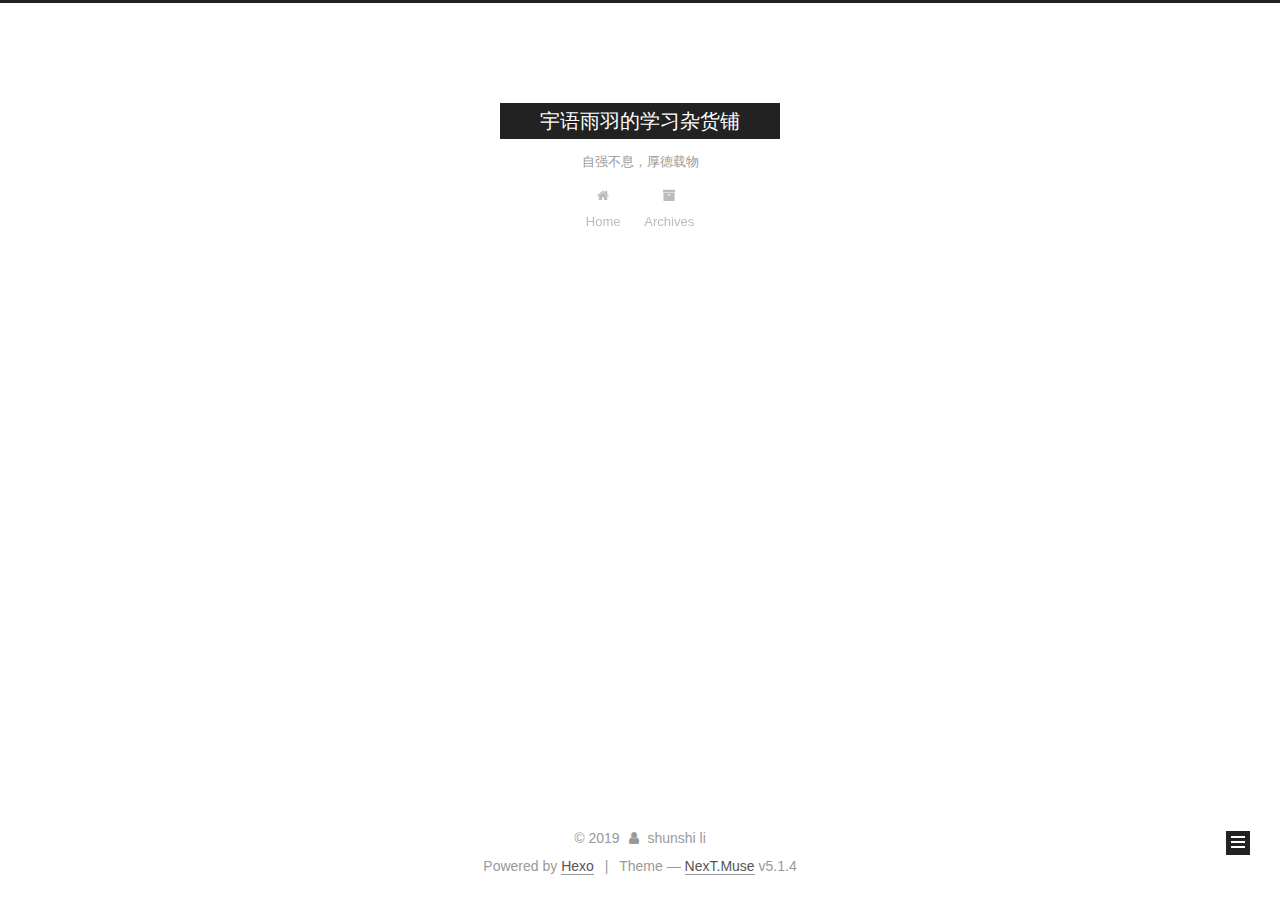
<file: archives/index.html>
<!DOCTYPE html>



  


<html class="theme-next muse use-motion" lang="zh">
<head><meta name="generator" content="Hexo 3.8.0">
  <meta charset="UTF-8">
<meta http-equiv="X-UA-Compatible" content="IE=edge">
<meta name="viewport" content="width=device-width, initial-scale=1, maximum-scale=1">
<meta name="theme-color" content="#222">









<meta http-equiv="Cache-Control" content="no-transform">
<meta http-equiv="Cache-Control" content="no-siteapp">
















  
  
  <link href="/lib/fancybox/source/jquery.fancybox.css?v=2.1.5" rel="stylesheet" type="text/css">







<link href="/lib/font-awesome/css/font-awesome.min.css?v=4.6.2" rel="stylesheet" type="text/css">

<link href="/css/main.css?v=5.1.4" rel="stylesheet" type="text/css">


  <link rel="apple-touch-icon" sizes="180x180" href="/images/apple-touch-icon-next.png?v=5.1.4">


  <link rel="icon" type="image/png" sizes="32x32" href="/images/favicon-32x32-next.png?v=5.1.4">


  <link rel="icon" type="image/png" sizes="16x16" href="/images/favicon-16x16-next.png?v=5.1.4">


  <link rel="mask-icon" href="/images/logo.svg?v=5.1.4" color="#222">





  <meta name="keywords" content="Hexo, NexT">










<meta name="description" content="灵魂的欲望是命运的先知">
<meta property="og:type" content="website">
<meta property="og:title" content="宇语雨羽的学习杂货铺">
<meta property="og:url" content="http://yoursite.com/archives/index.html">
<meta property="og:site_name" content="宇语雨羽的学习杂货铺">
<meta property="og:description" content="灵魂的欲望是命运的先知">
<meta property="og:locale" content="zh">
<meta name="twitter:card" content="summary">
<meta name="twitter:title" content="宇语雨羽的学习杂货铺">
<meta name="twitter:description" content="灵魂的欲望是命运的先知">



<script type="text/javascript" id="hexo.configurations">
  var NexT = window.NexT || {};
  var CONFIG = {
    root: '/',
    scheme: 'Muse',
    version: '5.1.4',
    sidebar: {"position":"left","display":"post","offset":12,"b2t":false,"scrollpercent":false,"onmobile":false},
    fancybox: true,
    tabs: true,
    motion: {"enable":true,"async":false,"transition":{"post_block":"fadeIn","post_header":"slideDownIn","post_body":"slideDownIn","coll_header":"slideLeftIn","sidebar":"slideUpIn"}},
    duoshuo: {
      userId: '0',
      author: 'Author'
    },
    algolia: {
      applicationID: '',
      apiKey: '',
      indexName: '',
      hits: {"per_page":10},
      labels: {"input_placeholder":"Search for Posts","hits_empty":"We didn't find any results for the search: ${query}","hits_stats":"${hits} results found in ${time} ms"}
    }
  };
</script>



  <link rel="canonical" href="http://yoursite.com/archives/">





  <title>Archive | 宇语雨羽的学习杂货铺</title>
  








</head>

<body itemscope itemtype="http://schema.org/WebPage" lang="zh">

  
  
    
  

  <div class="container sidebar-position-left page-archive">
    <div class="headband"></div>

    <header id="header" class="header" itemscope itemtype="http://schema.org/WPHeader">
      <div class="header-inner"><div class="site-brand-wrapper">
  <div class="site-meta ">
    

    <div class="custom-logo-site-title">
      <a href="/" class="brand" rel="start">
        <span class="logo-line-before"><i></i></span>
        <span class="site-title">宇语雨羽的学习杂货铺</span>
        <span class="logo-line-after"><i></i></span>
      </a>
    </div>
      
        <p class="site-subtitle">自强不息，厚德载物</p>
      
  </div>

  <div class="site-nav-toggle">
    <button>
      <span class="btn-bar"></span>
      <span class="btn-bar"></span>
      <span class="btn-bar"></span>
    </button>
  </div>
</div>

<nav class="site-nav">
  

  
    <ul id="menu" class="menu">
      
        
        <li class="menu-item menu-item-home">
          <a href="/" rel="section">
            
              <i class="menu-item-icon fa fa-fw fa-home"></i> <br>
            
            Home
          </a>
        </li>
      
        
        <li class="menu-item menu-item-archives">
          <a href="/archives/" rel="section">
            
              <i class="menu-item-icon fa fa-fw fa-archive"></i> <br>
            
            Archives
          </a>
        </li>
      

      
    </ul>
  

  
</nav>



 </div>
    </header>

    <main id="main" class="main">
      <div class="main-inner">
        <div class="content-wrap">
          <div id="content" class="content">
            

  
  
  
  <div class="post-block archive">
    <div id="posts" class="posts-collapse">
      <span class="archive-move-on"></span>

      <span class="archive-page-counter">
        
        
        
          
        
        Um..! 2 posts in total. Keep on posting.
      </span>

      

        
        
        

        
          
          <div class="collection-title">
            <h1 class="archive-year" id="archive-year-2019">2019</h1>
          </div>
        
        

        

  <article class="post post-type-normal" itemscope itemtype="http://schema.org/Article">
    <header class="post-header">

      <h2 class="post-title">
        
            <a class="post-title-link" href="/2019/06/13/firstPage/" itemprop="url">
              
                <span itemprop="name">firstPage</span>
              
            </a>
        
      </h2>

      <div class="post-meta">
        <time class="post-time" itemprop="dateCreated" datetime="2019-06-13T08:45:19+08:00" content="2019-06-13">
          06-13
        </time>
      </div>

    </header>
  </article>



      

        
        
        

        
        

        

  <article class="post post-type-normal" itemscope itemtype="http://schema.org/Article">
    <header class="post-header">

      <h2 class="post-title">
        
            <a class="post-title-link" href="/2019/06/11/hello-world/" itemprop="url">
              
                <span itemprop="name">Hello World</span>
              
            </a>
        
      </h2>

      <div class="post-meta">
        <time class="post-time" itemprop="dateCreated" datetime="2019-06-11T21:58:33+08:00" content="2019-06-11">
          06-11
        </time>
      </div>

    </header>
  </article>



      

    </div>
  </div>
  
  
  

  



          </div>
          


          

        </div>
        
          
  
  <div class="sidebar-toggle">
    <div class="sidebar-toggle-line-wrap">
      <span class="sidebar-toggle-line sidebar-toggle-line-first"></span>
      <span class="sidebar-toggle-line sidebar-toggle-line-middle"></span>
      <span class="sidebar-toggle-line sidebar-toggle-line-last"></span>
    </div>
  </div>

  <aside id="sidebar" class="sidebar">
    
    <div class="sidebar-inner">

      

      

      <section class="site-overview-wrap sidebar-panel sidebar-panel-active">
        <div class="site-overview">
          <div class="site-author motion-element" itemprop="author" itemscope itemtype="http://schema.org/Person">
            
              <p class="site-author-name" itemprop="name">shunshi li</p>
              <p class="site-description motion-element" itemprop="description">灵魂的欲望是命运的先知</p>
          </div>

          <nav class="site-state motion-element">

            
              <div class="site-state-item site-state-posts">
              
                <a href="/archives/">
              
                  <span class="site-state-item-count">2</span>
                  <span class="site-state-item-name">posts</span>
                </a>
              </div>
            

            

            

          </nav>

          

          

          
          

          
          

          

        </div>
      </section>

      

      

    </div>
  </aside>


        
      </div>
    </main>

    <footer id="footer" class="footer">
      <div class="footer-inner">
        <div class="copyright">&copy; <span itemprop="copyrightYear">2019</span>
  <span class="with-love">
    <i class="fa fa-user"></i>
  </span>
  <span class="author" itemprop="copyrightHolder">shunshi li</span>

  
</div>


  <div class="powered-by">Powered by <a class="theme-link" target="_blank" href="https://hexo.io">Hexo</a></div>



  <span class="post-meta-divider">|</span>



  <div class="theme-info">Theme &mdash; <a class="theme-link" target="_blank" href="https://github.com/iissnan/hexo-theme-next">NexT.Muse</a> v5.1.4</div>




        







        
      </div>
    </footer>

    
      <div class="back-to-top">
        <i class="fa fa-arrow-up"></i>
        
      </div>
    

    

  </div>

  

<script type="text/javascript">
  if (Object.prototype.toString.call(window.Promise) !== '[object Function]') {
    window.Promise = null;
  }
</script>









  












  
  
    <script type="text/javascript" src="/lib/jquery/index.js?v=2.1.3"></script>
  

  
  
    <script type="text/javascript" src="/lib/fastclick/lib/fastclick.min.js?v=1.0.6"></script>
  

  
  
    <script type="text/javascript" src="/lib/jquery_lazyload/jquery.lazyload.js?v=1.9.7"></script>
  

  
  
    <script type="text/javascript" src="/lib/velocity/velocity.min.js?v=1.2.1"></script>
  

  
  
    <script type="text/javascript" src="/lib/velocity/velocity.ui.min.js?v=1.2.1"></script>
  

  
  
    <script type="text/javascript" src="/lib/fancybox/source/jquery.fancybox.pack.js?v=2.1.5"></script>
  


  


  <script type="text/javascript" src="/js/src/utils.js?v=5.1.4"></script>

  <script type="text/javascript" src="/js/src/motion.js?v=5.1.4"></script>



  
  

  

  


  <script type="text/javascript" src="/js/src/bootstrap.js?v=5.1.4"></script>



  


  




	





  





  












  





  

  

  

  
  

  

  

  

</body>
</html>
</file>
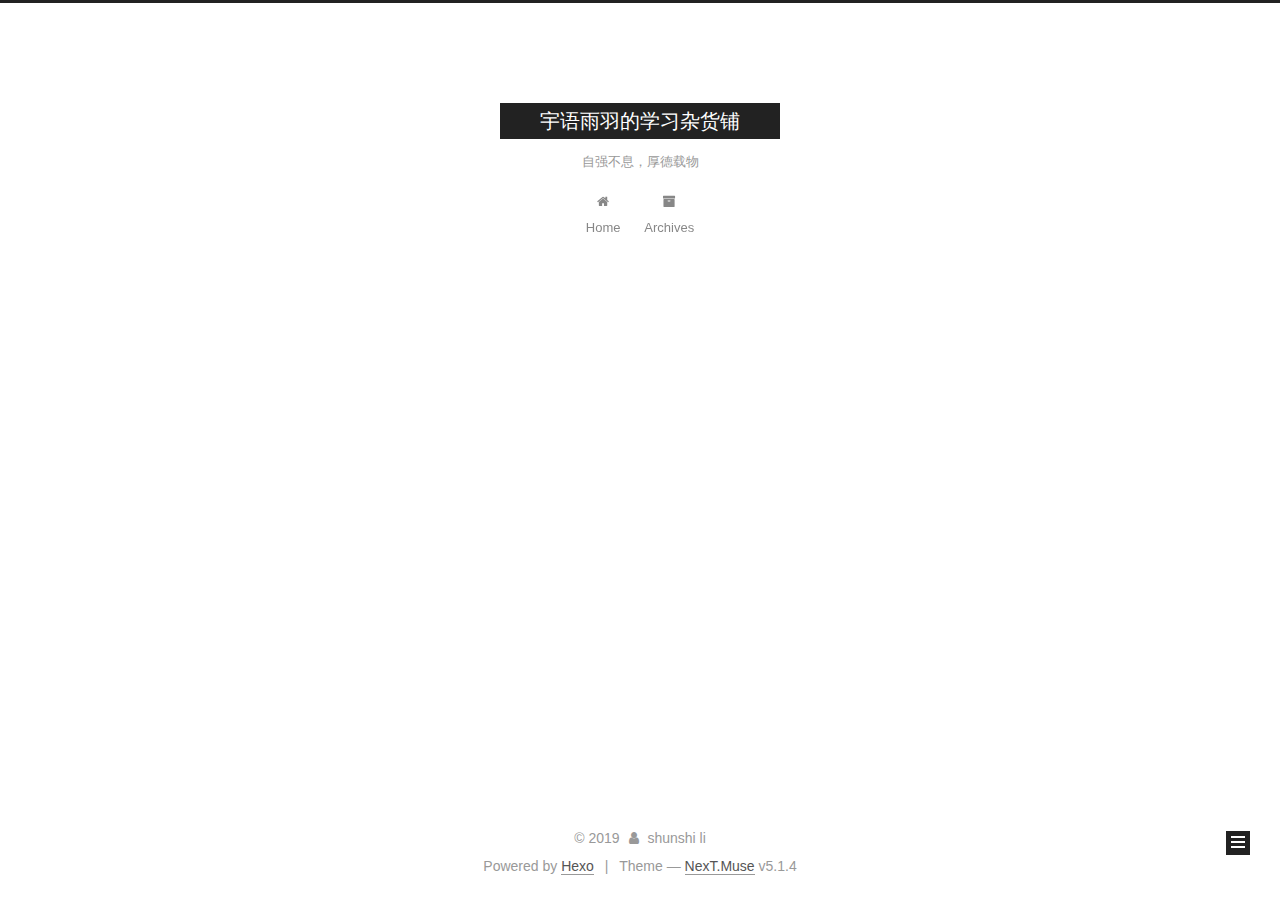
<file: archives/2019/index.html>
<!DOCTYPE html>



  


<html class="theme-next muse use-motion" lang="zh">
<head><meta name="generator" content="Hexo 3.8.0">
  <meta charset="UTF-8">
<meta http-equiv="X-UA-Compatible" content="IE=edge">
<meta name="viewport" content="width=device-width, initial-scale=1, maximum-scale=1">
<meta name="theme-color" content="#222">









<meta http-equiv="Cache-Control" content="no-transform">
<meta http-equiv="Cache-Control" content="no-siteapp">
















  
  
  <link href="/lib/fancybox/source/jquery.fancybox.css?v=2.1.5" rel="stylesheet" type="text/css">







<link href="/lib/font-awesome/css/font-awesome.min.css?v=4.6.2" rel="stylesheet" type="text/css">

<link href="/css/main.css?v=5.1.4" rel="stylesheet" type="text/css">


  <link rel="apple-touch-icon" sizes="180x180" href="/images/apple-touch-icon-next.png?v=5.1.4">


  <link rel="icon" type="image/png" sizes="32x32" href="/images/favicon-32x32-next.png?v=5.1.4">


  <link rel="icon" type="image/png" sizes="16x16" href="/images/favicon-16x16-next.png?v=5.1.4">


  <link rel="mask-icon" href="/images/logo.svg?v=5.1.4" color="#222">





  <meta name="keywords" content="Hexo, NexT">










<meta name="description" content="灵魂的欲望是命运的先知">
<meta property="og:type" content="website">
<meta property="og:title" content="宇语雨羽的学习杂货铺">
<meta property="og:url" content="http://yoursite.com/archives/2019/index.html">
<meta property="og:site_name" content="宇语雨羽的学习杂货铺">
<meta property="og:description" content="灵魂的欲望是命运的先知">
<meta property="og:locale" content="zh">
<meta name="twitter:card" content="summary">
<meta name="twitter:title" content="宇语雨羽的学习杂货铺">
<meta name="twitter:description" content="灵魂的欲望是命运的先知">



<script type="text/javascript" id="hexo.configurations">
  var NexT = window.NexT || {};
  var CONFIG = {
    root: '/',
    scheme: 'Muse',
    version: '5.1.4',
    sidebar: {"position":"left","display":"post","offset":12,"b2t":false,"scrollpercent":false,"onmobile":false},
    fancybox: true,
    tabs: true,
    motion: {"enable":true,"async":false,"transition":{"post_block":"fadeIn","post_header":"slideDownIn","post_body":"slideDownIn","coll_header":"slideLeftIn","sidebar":"slideUpIn"}},
    duoshuo: {
      userId: '0',
      author: 'Author'
    },
    algolia: {
      applicationID: '',
      apiKey: '',
      indexName: '',
      hits: {"per_page":10},
      labels: {"input_placeholder":"Search for Posts","hits_empty":"We didn't find any results for the search: ${query}","hits_stats":"${hits} results found in ${time} ms"}
    }
  };
</script>



  <link rel="canonical" href="http://yoursite.com/archives/2019/">





  <title>Archive | 宇语雨羽的学习杂货铺</title>
  








</head>

<body itemscope itemtype="http://schema.org/WebPage" lang="zh">

  
  
    
  

  <div class="container sidebar-position-left page-archive">
    <div class="headband"></div>

    <header id="header" class="header" itemscope itemtype="http://schema.org/WPHeader">
      <div class="header-inner"><div class="site-brand-wrapper">
  <div class="site-meta ">
    

    <div class="custom-logo-site-title">
      <a href="/" class="brand" rel="start">
        <span class="logo-line-before"><i></i></span>
        <span class="site-title">宇语雨羽的学习杂货铺</span>
        <span class="logo-line-after"><i></i></span>
      </a>
    </div>
      
        <p class="site-subtitle">自强不息，厚德载物</p>
      
  </div>

  <div class="site-nav-toggle">
    <button>
      <span class="btn-bar"></span>
      <span class="btn-bar"></span>
      <span class="btn-bar"></span>
    </button>
  </div>
</div>

<nav class="site-nav">
  

  
    <ul id="menu" class="menu">
      
        
        <li class="menu-item menu-item-home">
          <a href="/" rel="section">
            
              <i class="menu-item-icon fa fa-fw fa-home"></i> <br>
            
            Home
          </a>
        </li>
      
        
        <li class="menu-item menu-item-archives">
          <a href="/archives/" rel="section">
            
              <i class="menu-item-icon fa fa-fw fa-archive"></i> <br>
            
            Archives
          </a>
        </li>
      

      
    </ul>
  

  
</nav>



 </div>
    </header>

    <main id="main" class="main">
      <div class="main-inner">
        <div class="content-wrap">
          <div id="content" class="content">
            

  
  
  
  <div class="post-block archive">
    <div id="posts" class="posts-collapse">
      <span class="archive-move-on"></span>

      <span class="archive-page-counter">
        
        
        
          
        
        Um..! 2 posts in total. Keep on posting.
      </span>

      

        
        
        

        
          
          <div class="collection-title">
            <h1 class="archive-year" id="archive-year-2019">2019</h1>
          </div>
        
        

        

  <article class="post post-type-normal" itemscope itemtype="http://schema.org/Article">
    <header class="post-header">

      <h2 class="post-title">
        
            <a class="post-title-link" href="/2019/06/13/firstPage/" itemprop="url">
              
                <span itemprop="name">firstPage</span>
              
            </a>
        
      </h2>

      <div class="post-meta">
        <time class="post-time" itemprop="dateCreated" datetime="2019-06-13T08:45:19+08:00" content="2019-06-13">
          06-13
        </time>
      </div>

    </header>
  </article>



      

        
        
        

        
        

        

  <article class="post post-type-normal" itemscope itemtype="http://schema.org/Article">
    <header class="post-header">

      <h2 class="post-title">
        
            <a class="post-title-link" href="/2019/06/11/hello-world/" itemprop="url">
              
                <span itemprop="name">Hello World</span>
              
            </a>
        
      </h2>

      <div class="post-meta">
        <time class="post-time" itemprop="dateCreated" datetime="2019-06-11T21:58:33+08:00" content="2019-06-11">
          06-11
        </time>
      </div>

    </header>
  </article>



      

    </div>
  </div>
  
  
  

  



          </div>
          


          

        </div>
        
          
  
  <div class="sidebar-toggle">
    <div class="sidebar-toggle-line-wrap">
      <span class="sidebar-toggle-line sidebar-toggle-line-first"></span>
      <span class="sidebar-toggle-line sidebar-toggle-line-middle"></span>
      <span class="sidebar-toggle-line sidebar-toggle-line-last"></span>
    </div>
  </div>

  <aside id="sidebar" class="sidebar">
    
    <div class="sidebar-inner">

      

      

      <section class="site-overview-wrap sidebar-panel sidebar-panel-active">
        <div class="site-overview">
          <div class="site-author motion-element" itemprop="author" itemscope itemtype="http://schema.org/Person">
            
              <p class="site-author-name" itemprop="name">shunshi li</p>
              <p class="site-description motion-element" itemprop="description">灵魂的欲望是命运的先知</p>
          </div>

          <nav class="site-state motion-element">

            
              <div class="site-state-item site-state-posts">
              
                <a href="/archives/">
              
                  <span class="site-state-item-count">2</span>
                  <span class="site-state-item-name">posts</span>
                </a>
              </div>
            

            

            

          </nav>

          

          

          
          

          
          

          

        </div>
      </section>

      

      

    </div>
  </aside>


        
      </div>
    </main>

    <footer id="footer" class="footer">
      <div class="footer-inner">
        <div class="copyright">&copy; <span itemprop="copyrightYear">2019</span>
  <span class="with-love">
    <i class="fa fa-user"></i>
  </span>
  <span class="author" itemprop="copyrightHolder">shunshi li</span>

  
</div>


  <div class="powered-by">Powered by <a class="theme-link" target="_blank" href="https://hexo.io">Hexo</a></div>



  <span class="post-meta-divider">|</span>



  <div class="theme-info">Theme &mdash; <a class="theme-link" target="_blank" href="https://github.com/iissnan/hexo-theme-next">NexT.Muse</a> v5.1.4</div>




        







        
      </div>
    </footer>

    
      <div class="back-to-top">
        <i class="fa fa-arrow-up"></i>
        
      </div>
    

    

  </div>

  

<script type="text/javascript">
  if (Object.prototype.toString.call(window.Promise) !== '[object Function]') {
    window.Promise = null;
  }
</script>









  












  
  
    <script type="text/javascript" src="/lib/jquery/index.js?v=2.1.3"></script>
  

  
  
    <script type="text/javascript" src="/lib/fastclick/lib/fastclick.min.js?v=1.0.6"></script>
  

  
  
    <script type="text/javascript" src="/lib/jquery_lazyload/jquery.lazyload.js?v=1.9.7"></script>
  

  
  
    <script type="text/javascript" src="/lib/velocity/velocity.min.js?v=1.2.1"></script>
  

  
  
    <script type="text/javascript" src="/lib/velocity/velocity.ui.min.js?v=1.2.1"></script>
  

  
  
    <script type="text/javascript" src="/lib/fancybox/source/jquery.fancybox.pack.js?v=2.1.5"></script>
  


  


  <script type="text/javascript" src="/js/src/utils.js?v=5.1.4"></script>

  <script type="text/javascript" src="/js/src/motion.js?v=5.1.4"></script>



  
  

  

  


  <script type="text/javascript" src="/js/src/bootstrap.js?v=5.1.4"></script>



  


  




	





  





  












  





  

  

  

  
  

  

  

  

</body>
</html>
</file>
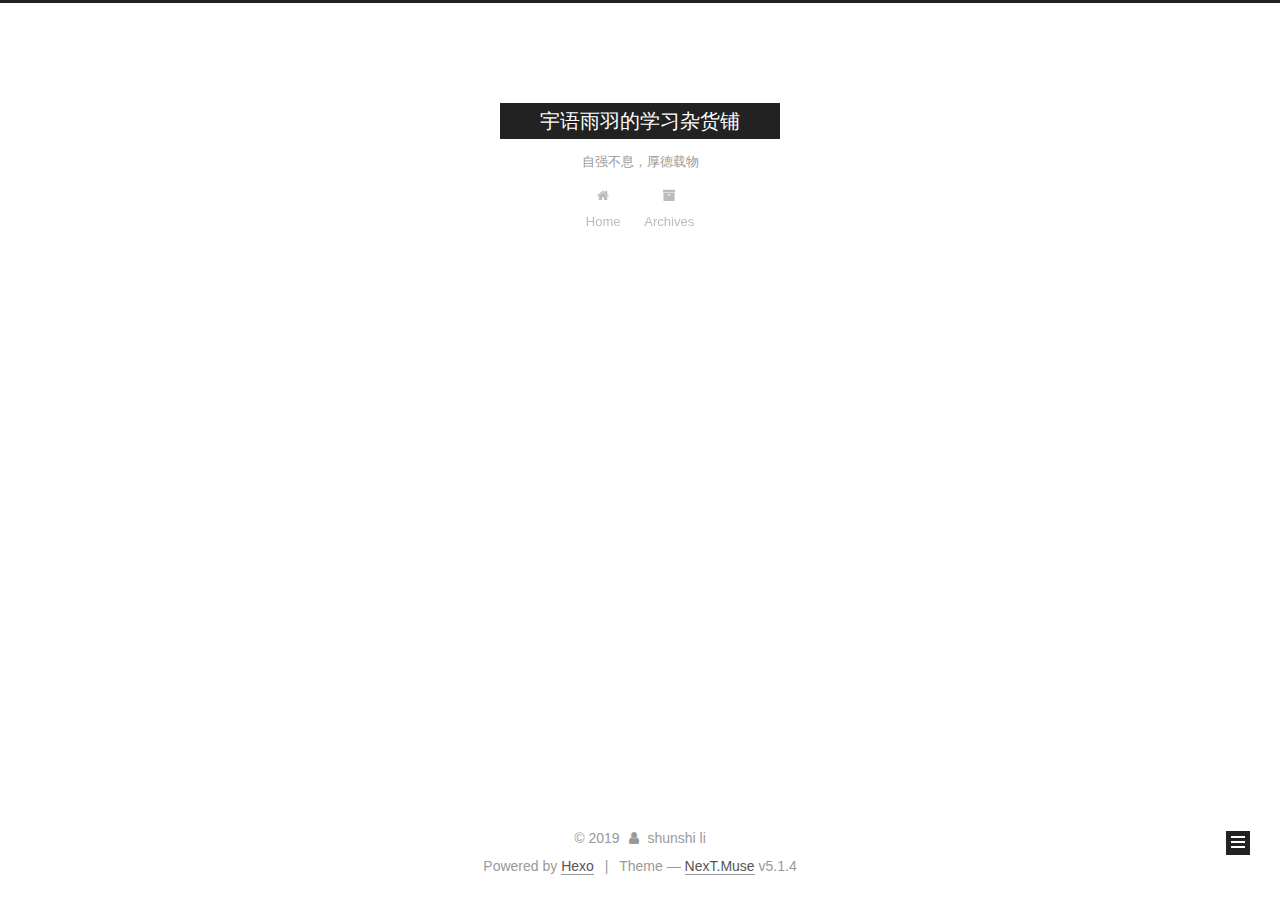
<file: archives/2019/06/index.html>
<!DOCTYPE html>



  


<html class="theme-next muse use-motion" lang="zh">
<head><meta name="generator" content="Hexo 3.8.0">
  <meta charset="UTF-8">
<meta http-equiv="X-UA-Compatible" content="IE=edge">
<meta name="viewport" content="width=device-width, initial-scale=1, maximum-scale=1">
<meta name="theme-color" content="#222">









<meta http-equiv="Cache-Control" content="no-transform">
<meta http-equiv="Cache-Control" content="no-siteapp">
















  
  
  <link href="/lib/fancybox/source/jquery.fancybox.css?v=2.1.5" rel="stylesheet" type="text/css">







<link href="/lib/font-awesome/css/font-awesome.min.css?v=4.6.2" rel="stylesheet" type="text/css">

<link href="/css/main.css?v=5.1.4" rel="stylesheet" type="text/css">


  <link rel="apple-touch-icon" sizes="180x180" href="/images/apple-touch-icon-next.png?v=5.1.4">


  <link rel="icon" type="image/png" sizes="32x32" href="/images/favicon-32x32-next.png?v=5.1.4">


  <link rel="icon" type="image/png" sizes="16x16" href="/images/favicon-16x16-next.png?v=5.1.4">


  <link rel="mask-icon" href="/images/logo.svg?v=5.1.4" color="#222">





  <meta name="keywords" content="Hexo, NexT">










<meta name="description" content="灵魂的欲望是命运的先知">
<meta property="og:type" content="website">
<meta property="og:title" content="宇语雨羽的学习杂货铺">
<meta property="og:url" content="http://yoursite.com/archives/2019/06/index.html">
<meta property="og:site_name" content="宇语雨羽的学习杂货铺">
<meta property="og:description" content="灵魂的欲望是命运的先知">
<meta property="og:locale" content="zh">
<meta name="twitter:card" content="summary">
<meta name="twitter:title" content="宇语雨羽的学习杂货铺">
<meta name="twitter:description" content="灵魂的欲望是命运的先知">



<script type="text/javascript" id="hexo.configurations">
  var NexT = window.NexT || {};
  var CONFIG = {
    root: '/',
    scheme: 'Muse',
    version: '5.1.4',
    sidebar: {"position":"left","display":"post","offset":12,"b2t":false,"scrollpercent":false,"onmobile":false},
    fancybox: true,
    tabs: true,
    motion: {"enable":true,"async":false,"transition":{"post_block":"fadeIn","post_header":"slideDownIn","post_body":"slideDownIn","coll_header":"slideLeftIn","sidebar":"slideUpIn"}},
    duoshuo: {
      userId: '0',
      author: 'Author'
    },
    algolia: {
      applicationID: '',
      apiKey: '',
      indexName: '',
      hits: {"per_page":10},
      labels: {"input_placeholder":"Search for Posts","hits_empty":"We didn't find any results for the search: ${query}","hits_stats":"${hits} results found in ${time} ms"}
    }
  };
</script>



  <link rel="canonical" href="http://yoursite.com/archives/2019/06/">





  <title>Archive | 宇语雨羽的学习杂货铺</title>
  








</head>

<body itemscope itemtype="http://schema.org/WebPage" lang="zh">

  
  
    
  

  <div class="container sidebar-position-left page-archive">
    <div class="headband"></div>

    <header id="header" class="header" itemscope itemtype="http://schema.org/WPHeader">
      <div class="header-inner"><div class="site-brand-wrapper">
  <div class="site-meta ">
    

    <div class="custom-logo-site-title">
      <a href="/" class="brand" rel="start">
        <span class="logo-line-before"><i></i></span>
        <span class="site-title">宇语雨羽的学习杂货铺</span>
        <span class="logo-line-after"><i></i></span>
      </a>
    </div>
      
        <p class="site-subtitle">自强不息，厚德载物</p>
      
  </div>

  <div class="site-nav-toggle">
    <button>
      <span class="btn-bar"></span>
      <span class="btn-bar"></span>
      <span class="btn-bar"></span>
    </button>
  </div>
</div>

<nav class="site-nav">
  

  
    <ul id="menu" class="menu">
      
        
        <li class="menu-item menu-item-home">
          <a href="/" rel="section">
            
              <i class="menu-item-icon fa fa-fw fa-home"></i> <br>
            
            Home
          </a>
        </li>
      
        
        <li class="menu-item menu-item-archives">
          <a href="/archives/" rel="section">
            
              <i class="menu-item-icon fa fa-fw fa-archive"></i> <br>
            
            Archives
          </a>
        </li>
      

      
    </ul>
  

  
</nav>



 </div>
    </header>

    <main id="main" class="main">
      <div class="main-inner">
        <div class="content-wrap">
          <div id="content" class="content">
            

  
  
  
  <div class="post-block archive">
    <div id="posts" class="posts-collapse">
      <span class="archive-move-on"></span>

      <span class="archive-page-counter">
        
        
        
          
        
        Um..! 2 posts in total. Keep on posting.
      </span>

      

        
        
        

        
          
          <div class="collection-title">
            <h1 class="archive-year" id="archive-year-2019">2019</h1>
          </div>
        
        

        

  <article class="post post-type-normal" itemscope itemtype="http://schema.org/Article">
    <header class="post-header">

      <h2 class="post-title">
        
            <a class="post-title-link" href="/2019/06/13/firstPage/" itemprop="url">
              
                <span itemprop="name">firstPage</span>
              
            </a>
        
      </h2>

      <div class="post-meta">
        <time class="post-time" itemprop="dateCreated" datetime="2019-06-13T08:45:19+08:00" content="2019-06-13">
          06-13
        </time>
      </div>

    </header>
  </article>



      

        
        
        

        
        

        

  <article class="post post-type-normal" itemscope itemtype="http://schema.org/Article">
    <header class="post-header">

      <h2 class="post-title">
        
            <a class="post-title-link" href="/2019/06/11/hello-world/" itemprop="url">
              
                <span itemprop="name">Hello World</span>
              
            </a>
        
      </h2>

      <div class="post-meta">
        <time class="post-time" itemprop="dateCreated" datetime="2019-06-11T21:58:33+08:00" content="2019-06-11">
          06-11
        </time>
      </div>

    </header>
  </article>



      

    </div>
  </div>
  
  
  

  



          </div>
          


          

        </div>
        
          
  
  <div class="sidebar-toggle">
    <div class="sidebar-toggle-line-wrap">
      <span class="sidebar-toggle-line sidebar-toggle-line-first"></span>
      <span class="sidebar-toggle-line sidebar-toggle-line-middle"></span>
      <span class="sidebar-toggle-line sidebar-toggle-line-last"></span>
    </div>
  </div>

  <aside id="sidebar" class="sidebar">
    
    <div class="sidebar-inner">

      

      

      <section class="site-overview-wrap sidebar-panel sidebar-panel-active">
        <div class="site-overview">
          <div class="site-author motion-element" itemprop="author" itemscope itemtype="http://schema.org/Person">
            
              <p class="site-author-name" itemprop="name">shunshi li</p>
              <p class="site-description motion-element" itemprop="description">灵魂的欲望是命运的先知</p>
          </div>

          <nav class="site-state motion-element">

            
              <div class="site-state-item site-state-posts">
              
                <a href="/archives/">
              
                  <span class="site-state-item-count">2</span>
                  <span class="site-state-item-name">posts</span>
                </a>
              </div>
            

            

            

          </nav>

          

          

          
          

          
          

          

        </div>
      </section>

      

      

    </div>
  </aside>


        
      </div>
    </main>

    <footer id="footer" class="footer">
      <div class="footer-inner">
        <div class="copyright">&copy; <span itemprop="copyrightYear">2019</span>
  <span class="with-love">
    <i class="fa fa-user"></i>
  </span>
  <span class="author" itemprop="copyrightHolder">shunshi li</span>

  
</div>


  <div class="powered-by">Powered by <a class="theme-link" target="_blank" href="https://hexo.io">Hexo</a></div>



  <span class="post-meta-divider">|</span>



  <div class="theme-info">Theme &mdash; <a class="theme-link" target="_blank" href="https://github.com/iissnan/hexo-theme-next">NexT.Muse</a> v5.1.4</div>




        







        
      </div>
    </footer>

    
      <div class="back-to-top">
        <i class="fa fa-arrow-up"></i>
        
      </div>
    

    

  </div>

  

<script type="text/javascript">
  if (Object.prototype.toString.call(window.Promise) !== '[object Function]') {
    window.Promise = null;
  }
</script>









  












  
  
    <script type="text/javascript" src="/lib/jquery/index.js?v=2.1.3"></script>
  

  
  
    <script type="text/javascript" src="/lib/fastclick/lib/fastclick.min.js?v=1.0.6"></script>
  

  
  
    <script type="text/javascript" src="/lib/jquery_lazyload/jquery.lazyload.js?v=1.9.7"></script>
  

  
  
    <script type="text/javascript" src="/lib/velocity/velocity.min.js?v=1.2.1"></script>
  

  
  
    <script type="text/javascript" src="/lib/velocity/velocity.ui.min.js?v=1.2.1"></script>
  

  
  
    <script type="text/javascript" src="/lib/fancybox/source/jquery.fancybox.pack.js?v=2.1.5"></script>
  


  


  <script type="text/javascript" src="/js/src/utils.js?v=5.1.4"></script>

  <script type="text/javascript" src="/js/src/motion.js?v=5.1.4"></script>



  
  

  

  


  <script type="text/javascript" src="/js/src/bootstrap.js?v=5.1.4"></script>



  


  




	





  





  












  





  

  

  

  
  

  

  

  

</body>
</html>
</file>
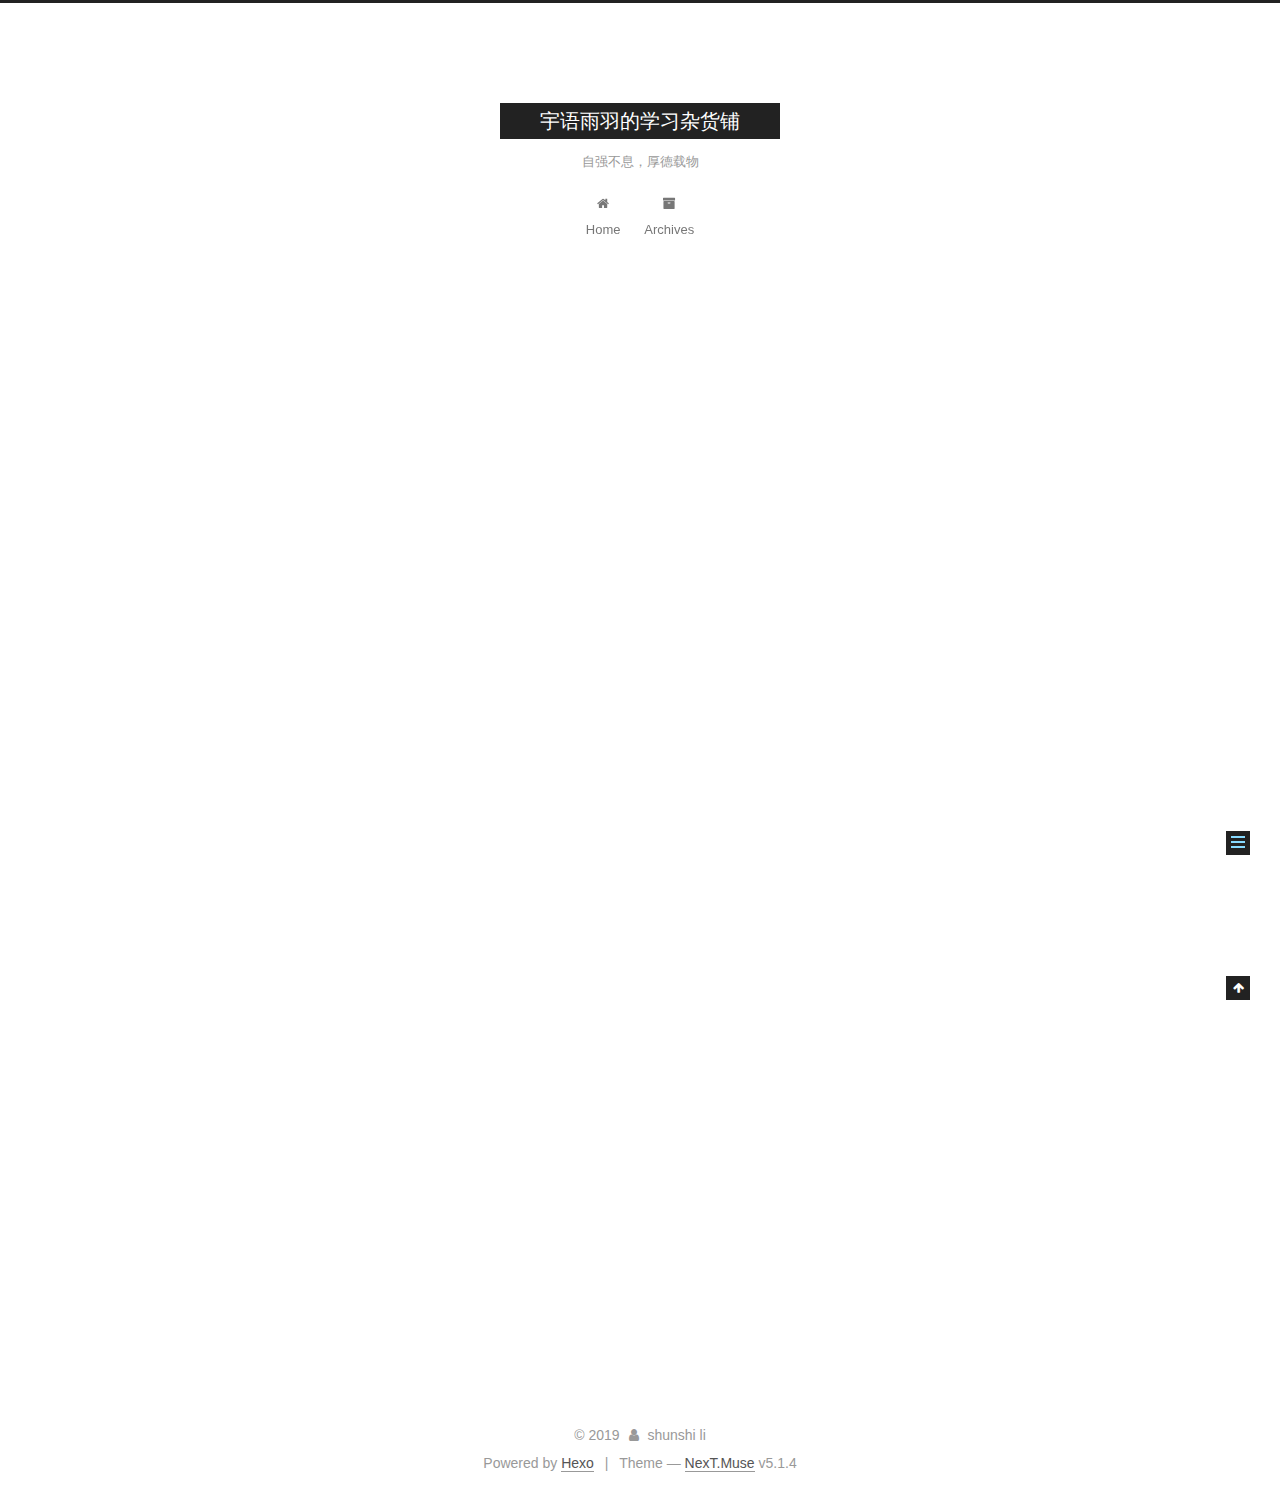
<file: 2019/06/11/hello-world/index.html>
<!DOCTYPE html>



  


<html class="theme-next muse use-motion" lang="zh">
<head><meta name="generator" content="Hexo 3.8.0">
  <meta charset="UTF-8">
<meta http-equiv="X-UA-Compatible" content="IE=edge">
<meta name="viewport" content="width=device-width, initial-scale=1, maximum-scale=1">
<meta name="theme-color" content="#222">









<meta http-equiv="Cache-Control" content="no-transform">
<meta http-equiv="Cache-Control" content="no-siteapp">
















  
  
  <link href="/lib/fancybox/source/jquery.fancybox.css?v=2.1.5" rel="stylesheet" type="text/css">







<link href="/lib/font-awesome/css/font-awesome.min.css?v=4.6.2" rel="stylesheet" type="text/css">

<link href="/css/main.css?v=5.1.4" rel="stylesheet" type="text/css">


  <link rel="apple-touch-icon" sizes="180x180" href="/images/apple-touch-icon-next.png?v=5.1.4">


  <link rel="icon" type="image/png" sizes="32x32" href="/images/favicon-32x32-next.png?v=5.1.4">


  <link rel="icon" type="image/png" sizes="16x16" href="/images/favicon-16x16-next.png?v=5.1.4">


  <link rel="mask-icon" href="/images/logo.svg?v=5.1.4" color="#222">





  <meta name="keywords" content="Hexo, NexT">










<meta name="description" content="Welcome to Hexo! This is your very first post. Check documentation for more info. If you get any problems when using Hexo, you can find the answer in troubleshooting or you can ask me on GitHub. Quick">
<meta property="og:type" content="article">
<meta property="og:title" content="Hello World">
<meta property="og:url" content="http://yoursite.com/2019/06/11/hello-world/index.html">
<meta property="og:site_name" content="宇语雨羽的学习杂货铺">
<meta property="og:description" content="Welcome to Hexo! This is your very first post. Check documentation for more info. If you get any problems when using Hexo, you can find the answer in troubleshooting or you can ask me on GitHub. Quick">
<meta property="og:locale" content="zh">
<meta property="og:updated_time" content="2019-06-11T13:58:33.633Z">
<meta name="twitter:card" content="summary">
<meta name="twitter:title" content="Hello World">
<meta name="twitter:description" content="Welcome to Hexo! This is your very first post. Check documentation for more info. If you get any problems when using Hexo, you can find the answer in troubleshooting or you can ask me on GitHub. Quick">



<script type="text/javascript" id="hexo.configurations">
  var NexT = window.NexT || {};
  var CONFIG = {
    root: '/',
    scheme: 'Muse',
    version: '5.1.4',
    sidebar: {"position":"left","display":"post","offset":12,"b2t":false,"scrollpercent":false,"onmobile":false},
    fancybox: true,
    tabs: true,
    motion: {"enable":true,"async":false,"transition":{"post_block":"fadeIn","post_header":"slideDownIn","post_body":"slideDownIn","coll_header":"slideLeftIn","sidebar":"slideUpIn"}},
    duoshuo: {
      userId: '0',
      author: 'Author'
    },
    algolia: {
      applicationID: '',
      apiKey: '',
      indexName: '',
      hits: {"per_page":10},
      labels: {"input_placeholder":"Search for Posts","hits_empty":"We didn't find any results for the search: ${query}","hits_stats":"${hits} results found in ${time} ms"}
    }
  };
</script>



  <link rel="canonical" href="http://yoursite.com/2019/06/11/hello-world/">





  <title>Hello World | 宇语雨羽的学习杂货铺</title>
  








</head>

<body itemscope itemtype="http://schema.org/WebPage" lang="zh">

  
  
    
  

  <div class="container sidebar-position-left page-post-detail">
    <div class="headband"></div>

    <header id="header" class="header" itemscope itemtype="http://schema.org/WPHeader">
      <div class="header-inner"><div class="site-brand-wrapper">
  <div class="site-meta ">
    

    <div class="custom-logo-site-title">
      <a href="/" class="brand" rel="start">
        <span class="logo-line-before"><i></i></span>
        <span class="site-title">宇语雨羽的学习杂货铺</span>
        <span class="logo-line-after"><i></i></span>
      </a>
    </div>
      
        <p class="site-subtitle">自强不息，厚德载物</p>
      
  </div>

  <div class="site-nav-toggle">
    <button>
      <span class="btn-bar"></span>
      <span class="btn-bar"></span>
      <span class="btn-bar"></span>
    </button>
  </div>
</div>

<nav class="site-nav">
  

  
    <ul id="menu" class="menu">
      
        
        <li class="menu-item menu-item-home">
          <a href="/" rel="section">
            
              <i class="menu-item-icon fa fa-fw fa-home"></i> <br>
            
            Home
          </a>
        </li>
      
        
        <li class="menu-item menu-item-archives">
          <a href="/archives/" rel="section">
            
              <i class="menu-item-icon fa fa-fw fa-archive"></i> <br>
            
            Archives
          </a>
        </li>
      

      
    </ul>
  

  
</nav>



 </div>
    </header>

    <main id="main" class="main">
      <div class="main-inner">
        <div class="content-wrap">
          <div id="content" class="content">
            

  <div id="posts" class="posts-expand">
    

  

  
  
  

  <article class="post post-type-normal" itemscope itemtype="http://schema.org/Article">
  
  
  
  <div class="post-block">
    <link itemprop="mainEntityOfPage" href="http://yoursite.com/2019/06/11/hello-world/">

    <span hidden itemprop="author" itemscope itemtype="http://schema.org/Person">
      <meta itemprop="name" content="shunshi li">
      <meta itemprop="description" content>
      <meta itemprop="image" content="/images/avatar.gif">
    </span>

    <span hidden itemprop="publisher" itemscope itemtype="http://schema.org/Organization">
      <meta itemprop="name" content="宇语雨羽的学习杂货铺">
    </span>

    
      <header class="post-header">

        
        
          <h1 class="post-title" itemprop="name headline">Hello World</h1>
        

        <div class="post-meta">
          <span class="post-time">
            
              <span class="post-meta-item-icon">
                <i class="fa fa-calendar-o"></i>
              </span>
              
                <span class="post-meta-item-text">Posted on</span>
              
              <time title="Post created" itemprop="dateCreated datePublished" datetime="2019-06-11T21:58:33+08:00">
                2019-06-11
              </time>
            

            

            
          </span>

          

          
            
          

          
          

          

          

          

        </div>
      </header>
    

    
    
    
    <div class="post-body" itemprop="articleBody">

      
      

      
        <p>Welcome to <a href="https://hexo.io/" target="_blank" rel="noopener">Hexo</a>! This is your very first post. Check <a href="https://hexo.io/docs/" target="_blank" rel="noopener">documentation</a> for more info. If you get any problems when using Hexo, you can find the answer in <a href="https://hexo.io/docs/troubleshooting.html" target="_blank" rel="noopener">troubleshooting</a> or you can ask me on <a href="https://github.com/hexojs/hexo/issues" target="_blank" rel="noopener">GitHub</a>.</p>
<h2 id="Quick-Start"><a href="#Quick-Start" class="headerlink" title="Quick Start"></a>Quick Start</h2><h3 id="Create-a-new-post"><a href="#Create-a-new-post" class="headerlink" title="Create a new post"></a>Create a new post</h3><figure class="highlight bash"><table><tr><td class="gutter"><pre><span class="line">1</span><br></pre></td><td class="code"><pre><span class="line">$ hexo new <span class="string">"My New Post"</span></span><br></pre></td></tr></table></figure>

<p>More info: <a href="https://hexo.io/docs/writing.html" target="_blank" rel="noopener">Writing</a></p>
<h3 id="Run-server"><a href="#Run-server" class="headerlink" title="Run server"></a>Run server</h3><figure class="highlight bash"><table><tr><td class="gutter"><pre><span class="line">1</span><br></pre></td><td class="code"><pre><span class="line">$ hexo server</span><br></pre></td></tr></table></figure>

<p>More info: <a href="https://hexo.io/docs/server.html" target="_blank" rel="noopener">Server</a></p>
<h3 id="Generate-static-files"><a href="#Generate-static-files" class="headerlink" title="Generate static files"></a>Generate static files</h3><figure class="highlight bash"><table><tr><td class="gutter"><pre><span class="line">1</span><br></pre></td><td class="code"><pre><span class="line">$ hexo generate</span><br></pre></td></tr></table></figure>

<p>More info: <a href="https://hexo.io/docs/generating.html" target="_blank" rel="noopener">Generating</a></p>
<h3 id="Deploy-to-remote-sites"><a href="#Deploy-to-remote-sites" class="headerlink" title="Deploy to remote sites"></a>Deploy to remote sites</h3><figure class="highlight bash"><table><tr><td class="gutter"><pre><span class="line">1</span><br></pre></td><td class="code"><pre><span class="line">$ hexo deploy</span><br></pre></td></tr></table></figure>

<p>More info: <a href="https://hexo.io/docs/deployment.html" target="_blank" rel="noopener">Deployment</a></p>

      
    </div>
    
    
    

    

    

    

    <footer class="post-footer">
      

      
      
      

      
        <div class="post-nav">
          <div class="post-nav-next post-nav-item">
            
          </div>

          <span class="post-nav-divider"></span>

          <div class="post-nav-prev post-nav-item">
            
              <a href="/2019/06/13/firstPage/" rel="prev" title="firstPage">
                firstPage <i class="fa fa-chevron-right"></i>
              </a>
            
          </div>
        </div>
      

      
      
    </footer>
  </div>
  
  
  
  </article>



    <div class="post-spread">
      
    </div>
  </div>


          </div>
          


          

  



        </div>
        
          
  
  <div class="sidebar-toggle">
    <div class="sidebar-toggle-line-wrap">
      <span class="sidebar-toggle-line sidebar-toggle-line-first"></span>
      <span class="sidebar-toggle-line sidebar-toggle-line-middle"></span>
      <span class="sidebar-toggle-line sidebar-toggle-line-last"></span>
    </div>
  </div>

  <aside id="sidebar" class="sidebar">
    
    <div class="sidebar-inner">

      

      
        <ul class="sidebar-nav motion-element">
          <li class="sidebar-nav-toc sidebar-nav-active" data-target="post-toc-wrap">
            Table of Contents
          </li>
          <li class="sidebar-nav-overview" data-target="site-overview-wrap">
            Overview
          </li>
        </ul>
      

      <section class="site-overview-wrap sidebar-panel">
        <div class="site-overview">
          <div class="site-author motion-element" itemprop="author" itemscope itemtype="http://schema.org/Person">
            
              <p class="site-author-name" itemprop="name">shunshi li</p>
              <p class="site-description motion-element" itemprop="description">灵魂的欲望是命运的先知</p>
          </div>

          <nav class="site-state motion-element">

            
              <div class="site-state-item site-state-posts">
              
                <a href="/archives/">
              
                  <span class="site-state-item-count">2</span>
                  <span class="site-state-item-name">posts</span>
                </a>
              </div>
            

            

            

          </nav>

          

          

          
          

          
          

          

        </div>
      </section>

      
      <!--noindex-->
        <section class="post-toc-wrap motion-element sidebar-panel sidebar-panel-active">
          <div class="post-toc">

            
              
            

            
              <div class="post-toc-content"><ol class="nav"><li class="nav-item nav-level-2"><a class="nav-link" href="#Quick-Start"><span class="nav-number">1.</span> <span class="nav-text">Quick Start</span></a><ol class="nav-child"><li class="nav-item nav-level-3"><a class="nav-link" href="#Create-a-new-post"><span class="nav-number">1.1.</span> <span class="nav-text">Create a new post</span></a></li><li class="nav-item nav-level-3"><a class="nav-link" href="#Run-server"><span class="nav-number">1.2.</span> <span class="nav-text">Run server</span></a></li><li class="nav-item nav-level-3"><a class="nav-link" href="#Generate-static-files"><span class="nav-number">1.3.</span> <span class="nav-text">Generate static files</span></a></li><li class="nav-item nav-level-3"><a class="nav-link" href="#Deploy-to-remote-sites"><span class="nav-number">1.4.</span> <span class="nav-text">Deploy to remote sites</span></a></li></ol></li></ol></div>
            

          </div>
        </section>
      <!--/noindex-->
      

      

    </div>
  </aside>


        
      </div>
    </main>

    <footer id="footer" class="footer">
      <div class="footer-inner">
        <div class="copyright">&copy; <span itemprop="copyrightYear">2019</span>
  <span class="with-love">
    <i class="fa fa-user"></i>
  </span>
  <span class="author" itemprop="copyrightHolder">shunshi li</span>

  
</div>


  <div class="powered-by">Powered by <a class="theme-link" target="_blank" href="https://hexo.io">Hexo</a></div>



  <span class="post-meta-divider">|</span>



  <div class="theme-info">Theme &mdash; <a class="theme-link" target="_blank" href="https://github.com/iissnan/hexo-theme-next">NexT.Muse</a> v5.1.4</div>




        







        
      </div>
    </footer>

    
      <div class="back-to-top">
        <i class="fa fa-arrow-up"></i>
        
      </div>
    

    

  </div>

  

<script type="text/javascript">
  if (Object.prototype.toString.call(window.Promise) !== '[object Function]') {
    window.Promise = null;
  }
</script>









  












  
  
    <script type="text/javascript" src="/lib/jquery/index.js?v=2.1.3"></script>
  

  
  
    <script type="text/javascript" src="/lib/fastclick/lib/fastclick.min.js?v=1.0.6"></script>
  

  
  
    <script type="text/javascript" src="/lib/jquery_lazyload/jquery.lazyload.js?v=1.9.7"></script>
  

  
  
    <script type="text/javascript" src="/lib/velocity/velocity.min.js?v=1.2.1"></script>
  

  
  
    <script type="text/javascript" src="/lib/velocity/velocity.ui.min.js?v=1.2.1"></script>
  

  
  
    <script type="text/javascript" src="/lib/fancybox/source/jquery.fancybox.pack.js?v=2.1.5"></script>
  


  


  <script type="text/javascript" src="/js/src/utils.js?v=5.1.4"></script>

  <script type="text/javascript" src="/js/src/motion.js?v=5.1.4"></script>



  
  

  
  <script type="text/javascript" src="/js/src/scrollspy.js?v=5.1.4"></script>
<script type="text/javascript" src="/js/src/post-details.js?v=5.1.4"></script>



  


  <script type="text/javascript" src="/js/src/bootstrap.js?v=5.1.4"></script>



  


  




	





  





  












  





  

  

  

  
  

  

  

  

</body>
</html>
</file>
<file: css/main.css>
/* normalize.css v3.0.2 | MIT License | git.io/normalize */
html {
  font-family: sans-serif; /* 1 */
  -ms-text-size-adjust: 100%; /* 2 */
  -webkit-text-size-adjust: 100%; /* 2 */
}
body {
  margin: 0;
}
article,
aside,
details,
figcaption,
figure,
footer,
header,
hgroup,
main,
menu,
nav,
section,
summary {
  display: block;
}
audio,
canvas,
progress,
video {
  display: inline-block; /* 1 */
  vertical-align: baseline; /* 2 */
}
audio:not([controls]) {
  display: none;
  height: 0;
}
[hidden],
template {
  display: none;
}
a {
  background-color: transparent;
}
a:active,
a:hover {
  outline: 0;
}
abbr[title] {
  border-bottom: 1px dotted;
}
b,
strong {
  font-weight: bold;
}
dfn {
  font-style: italic;
}
h1 {
  font-size: 2em;
  margin: 0.67em 0;
}
mark {
  background: #ff0;
  color: #000;
}
small {
  font-size: 80%;
}
sub,
sup {
  font-size: 75%;
  line-height: 0;
  position: relative;
  vertical-align: baseline;
}
sup {
  top: -0.5em;
}
sub {
  bottom: -0.25em;
}
img {
  border: 0;
}
svg:not(:root) {
  overflow: hidden;
}
figure {
  margin: 1em 40px;
}
hr {
  -moz-box-sizing: content-box;
  box-sizing: content-box;
  height: 0;
}
pre {
  overflow: auto;
}
code,
kbd,
pre,
samp {
  font-family: monospace, monospace;
  font-size: 1em;
}
button,
input,
optgroup,
select,
textarea {
  color: inherit; /* 1 */
  font: inherit; /* 2 */
  margin: 0; /* 3 */
}
button {
  overflow: visible;
}
button,
select {
  text-transform: none;
}
button,
html input[type="button"],
input[type="reset"],
input[type="submit"] {
  -webkit-appearance: button; /* 2 */
  cursor: pointer; /* 3 */
}
button[disabled],
html input[disabled] {
  cursor: default;
}
button::-moz-focus-inner,
input::-moz-focus-inner {
  border: 0;
  padding: 0;
}
input {
  line-height: normal;
}
input[type="checkbox"],
input[type="radio"] {
  box-sizing: border-box; /* 1 */
  padding: 0; /* 2 */
}
input[type="number"]::-webkit-inner-spin-button,
input[type="number"]::-webkit-outer-spin-button {
  height: auto;
}
input[type="search"] {
  -webkit-appearance: textfield; /* 1 */
  -moz-box-sizing: content-box;
  -webkit-box-sizing: content-box; /* 2 */
  box-sizing: content-box;
}
input[type="search"]::-webkit-search-cancel-button,
input[type="search"]::-webkit-search-decoration {
  -webkit-appearance: none;
}
fieldset {
  border: 1px solid #c0c0c0;
  margin: 0 2px;
  padding: 0.35em 0.625em 0.75em;
}
legend {
  border: 0; /* 1 */
  padding: 0; /* 2 */
}
textarea {
  overflow: auto;
}
optgroup {
  font-weight: bold;
}
table {
  border-collapse: collapse;
  border-spacing: 0;
}
td,
th {
  padding: 0;
}
::selection {
  background: #262a30;
  color: #fff;
}
body {
  position: relative;
  font-family: 'Lato', "PingFang SC", "Microsoft YaHei", sans-serif;
  font-size: 14px;
  line-height: 2;
  color: #555;
  background: #fff;
}
@media (max-width: 767px) {
  body {
    padding-right: 0 !important;
  }
}
@media (min-width: 768px) and (max-width: 991px) {
  body {
    padding-right: 0 !important;
  }
}
@media (min-width: 1600px) {
  body {
    font-size: 16px;
  }
}
h1,
h2,
h3,
h4,
h5,
h6 {
  margin: 0;
  padding: 0;
  font-weight: bold;
  line-height: 1.5;
  font-family: 'Lato', "PingFang SC", "Microsoft YaHei", sans-serif;
}
h2,
h3,
h4,
h5,
h6 {
  margin: 20px 0 15px;
}
h1 {
  font-size: 22px;
}
@media (max-width: 767px) {
  h1 {
    font-size: 18px;
  }
}
h2 {
  font-size: 20px;
}
@media (max-width: 767px) {
  h2 {
    font-size: 16px;
  }
}
h3 {
  font-size: 18px;
}
@media (max-width: 767px) {
  h3 {
    font-size: 14px;
  }
}
h4 {
  font-size: 16px;
}
@media (max-width: 767px) {
  h4 {
    font-size: 12px;
  }
}
h5 {
  font-size: 14px;
}
@media (max-width: 767px) {
  h5 {
    font-size: 10px;
  }
}
h6 {
  font-size: 12px;
}
@media (max-width: 767px) {
  h6 {
    font-size: 8px;
  }
}
p {
  margin: 0 0 20px 0;
}
a {
  color: #555;
  text-decoration: none;
  outline: none;
  border-bottom: 1px solid #999;
  word-wrap: break-word;
}
a:hover {
  color: #222;
  border-bottom-color: #222;
}
blockquote {
  margin: 0;
  padding: 0;
}
img {
  display: block;
  margin: auto;
  max-width: 100%;
  height: auto;
}
hr {
  margin: 40px 0;
  height: 3px;
  border: none;
  background-color: #ddd;
  background-image: repeating-linear-gradient(-45deg, #fff, #fff 4px, transparent 4px, transparent 8px);
}
blockquote {
  padding: 0 15px;
  color: #666;
  border-left: 4px solid #ddd;
}
blockquote cite::before {
  content: "-";
  padding: 0 5px;
}
dt {
  font-weight: 700;
}
dd {
  margin: 0;
  padding: 0;
}
kbd {
  border: 1px solid #ccc;
  border-radius: 0.2em;
  box-shadow: 0.1em 0.1em 0.2em rgba(0,0,0,0.1);
  background-color: #f9f9f9;
  font-family: inherit;
  background-image: -webkit-linear-gradient(top, #eee, #fff, #eee);
  padding: 0.1em 0.3em;
  white-space: nowrap;
}
.text-left {
  text-align: left;
}
.text-center {
  text-align: center;
}
.text-right {
  text-align: right;
}
.text-justify {
  text-align: justify;
}
.text-nowrap {
  white-space: nowrap;
}
.text-lowercase {
  text-transform: lowercase;
}
.text-uppercase {
  text-transform: uppercase;
}
.text-capitalize {
  text-transform: capitalize;
}
.center-block {
  display: block;
  margin-left: auto;
  margin-right: auto;
}
.clearfix:before,
.clearfix:after {
  content: " ";
  display: table;
}
.clearfix:after {
  clear: both;
}
.pullquote {
  width: 45%;
}
.pullquote.left {
  float: left;
  margin-left: 5px;
  margin-right: 10px;
}
.pullquote.right {
  float: right;
  margin-left: 10px;
  margin-right: 5px;
}
.affix.affix.affix {
  position: fixed;
}
.translation {
  margin-top: -20px;
  font-size: 14px;
  color: #999;
}
.scrollbar-measure {
  width: 100px;
  height: 100px;
  overflow: scroll;
  position: absolute;
  top: -9999px;
}
.use-motion .motion-element {
  opacity: 0;
}
table {
  margin: 20px 0;
  width: 100%;
  border-collapse: collapse;
  border-spacing: 0;
  border: 1px solid #ddd;
  font-size: 14px;
  table-layout: fixed;
  word-wrap: break-all;
}
table>tbody>tr:nth-of-type(odd) {
  background-color: #f9f9f9;
}
table>tbody>tr:hover {
  background-color: #f5f5f5;
}
caption,
th,
td {
  padding: 8px;
  text-align: left;
  vertical-align: middle;
  font-weight: normal;
}
th,
td {
  border-bottom: 3px solid #ddd;
  border-right: 1px solid #eee;
}
th {
  padding-bottom: 10px;
  font-weight: 700;
}
td {
  border-bottom-width: 1px;
}
html,
body {
  height: 100%;
}
.container {
  position: relative;
  min-height: 100%;
}
.header-inner {
  margin: 0 auto;
  padding: 100px 0 70px;
  width: 700px;
}
@media (min-width: 1600px) {
  .container .header-inner {
    width: 900px;
  }
}
.main {
  padding-bottom: 150px;
}
.main-inner {
  margin: 0 auto;
  width: 700px;
}
@media (min-width: 1600px) {
  .container .main-inner {
    width: 900px;
  }
}
.footer {
  position: absolute;
  left: 0;
  bottom: 0;
  width: 100%;
  min-height: 50px;
}
.footer-inner {
  box-sizing: border-box;
  margin: 20px auto;
  width: 700px;
}
@media (min-width: 1600px) {
  .container .footer-inner {
    width: 900px;
  }
}
pre,
.highlight {
  overflow: auto;
  margin: 20px 0;
  padding: 0;
  font-size: 13px;
  color: #4d4d4c;
  background: #f7f7f7;
  line-height: 1.6;
}
pre,
code {
  font-family: consolas, Menlo, "PingFang SC", "Microsoft YaHei", monospace;
}
code {
  padding: 2px 4px;
  word-wrap: break-word;
  color: #555;
  background: #eee;
  border-radius: 3px;
  font-size: 13px;
}
pre {
  padding: 10px;
}
pre code {
  padding: 0;
  color: #4d4d4c;
  background: none;
  text-shadow: none;
}
.highlight {
  border-radius: 1px;
}
.highlight pre {
  border: none;
  margin: 0;
  padding: 10px 0;
}
.highlight table {
  margin: 0;
  width: auto;
  border: none;
}
.highlight td {
  border: none;
  padding: 0;
}
.highlight figcaption {
  font-size: 1em;
  color: #4d4d4c;
  line-height: 1em;
  margin-bottom: 1em;
}
.highlight figcaption:before,
.highlight figcaption:after {
  content: " ";
  display: table;
}
.highlight figcaption:after {
  clear: both;
}
.highlight figcaption a {
  float: right;
  color: #4d4d4c;
}
.highlight figcaption a:hover {
  border-bottom-color: #4d4d4c;
}
.highlight .gutter pre {
  padding-left: 10px;
  padding-right: 10px;
  color: #869194;
  text-align: right;
  background-color: #eff2f3;
}
.highlight .code pre {
  width: 100%;
  padding-left: 10px;
  padding-right: 10px;
  background-color: #f7f7f7;
}
.highlight .line {
  height: 20px;
}
.gutter {
  -webkit-user-select: none;
  -moz-user-select: none;
  -ms-user-select: none;
  user-select: none;
}
.gist table {
  width: auto;
}
.gist table td {
  border: none;
}
pre .deletion {
  background: #fdd;
}
pre .addition {
  background: #dfd;
}
pre .meta {
  color: #8959a8;
}
pre .comment {
  color: #8e908c;
}
pre .variable,
pre .attribute,
pre .tag,
pre .regexp,
pre .ruby .constant,
pre .xml .tag .title,
pre .xml .pi,
pre .xml .doctype,
pre .html .doctype,
pre .css .id,
pre .css .class,
pre .css .pseudo {
  color: #c82829;
}
pre .number,
pre .preprocessor,
pre .built_in,
pre .literal,
pre .params,
pre .constant,
pre .command {
  color: #f5871f;
}
pre .ruby .class .title,
pre .css .rules .attribute,
pre .string,
pre .value,
pre .inheritance,
pre .header,
pre .ruby .symbol,
pre .xml .cdata,
pre .special,
pre .number,
pre .formula {
  color: #718c00;
}
pre .title,
pre .css .hexcolor {
  color: #3e999f;
}
pre .function,
pre .python .decorator,
pre .python .title,
pre .ruby .function .title,
pre .ruby .title .keyword,
pre .perl .sub,
pre .javascript .title,
pre .coffeescript .title {
  color: #4271ae;
}
pre .keyword,
pre .javascript .function {
  color: #8959a8;
}
.full-image.full-image.full-image.full-image {
  border: none;
  max-width: 100%;
  width: auto;
  margin: 20px auto 25px;
}
@media (min-width: 992px) {
  .full-image.full-image.full-image.full-image {
    max-width: none;
    width: 110%;
    margin: 25px -5%;
  }
}
.blockquote-center,
.page-home .post-type-quote blockquote,
.page-post-detail .post-type-quote blockquote {
  position: relative;
  margin: 40px 0;
  padding: 0;
  border-left: none;
  text-align: center;
}
.blockquote-center::before,
.page-home .post-type-quote blockquote::before,
.page-post-detail .post-type-quote blockquote::before,
.blockquote-center::after,
.page-home .post-type-quote blockquote::after,
.page-post-detail .post-type-quote blockquote::after {
  position: absolute;
  content: ' ';
  display: block;
  width: 100%;
  height: 24px;
  opacity: 0.2;
  background-repeat: no-repeat;
  background-position: 0 -6px;
  background-size: 22px 22px;
}
.blockquote-center::before,
.page-home .post-type-quote blockquote::before,
.page-post-detail .post-type-quote blockquote::before {
  top: -20px;
  background-image: url("../images/quote-l.svg");
  border-top: 1px solid #ccc;
}
.blockquote-center::after,
.page-home .post-type-quote blockquote::after,
.page-post-detail .post-type-quote blockquote::after {
  bottom: -20px;
  background-image: url("../images/quote-r.svg");
  border-bottom: 1px solid #ccc;
  background-position: 100% 8px;
}
.blockquote-center p,
.page-home .post-type-quote blockquote p,
.page-post-detail .post-type-quote blockquote p,
.blockquote-center div,
.page-home .post-type-quote blockquote div,
.page-post-detail .post-type-quote blockquote div {
  text-align: center;
}
.post .post-body .group-picture img {
  box-sizing: border-box;
  padding: 0 3px;
  border: none;
}
.post .group-picture-row {
  overflow: hidden;
  margin-top: 6px;
}
.post .group-picture-row:first-child {
  margin-top: 0;
}
.post .group-picture-column {
  float: left;
}
.page-post-detail .post-body .group-picture-column {
  float: none;
  margin-top: 10px;
  width: auto !important;
}
.page-post-detail .post-body .group-picture-column img {
  margin: 0 auto;
}
.page-archive .group-picture-container {
  overflow: hidden;
}
.page-archive .group-picture-row {
  float: left;
}
.page-archive .group-picture-row:first-child {
  margin-top: 6px;
}
.page-archive .group-picture-column {
  max-width: 150px;
  max-height: 150px;
}
.post-body .note {
  position: relative;
  padding: 15px;
  margin-bottom: 20px;
  border: 1px solid #eee;
  border-left-width: 5px;
  border-radius: 3px;
}
.post-body .note h2,
.post-body .note h3,
.post-body .note h4,
.post-body .note h5,
.post-body .note h6 {
  margin-top: 0;
  margin-bottom: 0;
  border-bottom: initial;
  padding-top: 0 !important;
}
.post-body .note p:first-child,
.post-body .note ul:first-child,
.post-body .note ol:first-child,
.post-body .note table:first-child,
.post-body .note pre:first-child,
.post-body .note blockquote:first-child {
  margin-top: 0;
}
.post-body .note p:last-child,
.post-body .note ul:last-child,
.post-body .note ol:last-child,
.post-body .note table:last-child,
.post-body .note pre:last-child,
.post-body .note blockquote:last-child {
  margin-bottom: 0;
}
.post-body .note.default {
  border-left-color: #777;
}
.post-body .note.default h2,
.post-body .note.default h3,
.post-body .note.default h4,
.post-body .note.default h5,
.post-body .note.default h6 {
  color: #777;
}
.post-body .note.primary {
  border-left-color: #6f42c1;
}
.post-body .note.primary h2,
.post-body .note.primary h3,
.post-body .note.primary h4,
.post-body .note.primary h5,
.post-body .note.primary h6 {
  color: #6f42c1;
}
.post-body .note.info {
  border-left-color: #428bca;
}
.post-body .note.info h2,
.post-body .note.info h3,
.post-body .note.info h4,
.post-body .note.info h5,
.post-body .note.info h6 {
  color: #428bca;
}
.post-body .note.success {
  border-left-color: #5cb85c;
}
.post-body .note.success h2,
.post-body .note.success h3,
.post-body .note.success h4,
.post-body .note.success h5,
.post-body .note.success h6 {
  color: #5cb85c;
}
.post-body .note.warning {
  border-left-color: #f0ad4e;
}
.post-body .note.warning h2,
.post-body .note.warning h3,
.post-body .note.warning h4,
.post-body .note.warning h5,
.post-body .note.warning h6 {
  color: #f0ad4e;
}
.post-body .note.danger {
  border-left-color: #d9534f;
}
.post-body .note.danger h2,
.post-body .note.danger h3,
.post-body .note.danger h4,
.post-body .note.danger h5,
.post-body .note.danger h6 {
  color: #d9534f;
}
.post-body .label {
  display: inline;
  padding: 0 2px;
  white-space: nowrap;
}
.post-body .label.default {
  background-color: #f0f0f0;
}
.post-body .label.primary {
  background-color: #efe6f7;
}
.post-body .label.info {
  background-color: #e5f2f8;
}
.post-body .label.success {
  background-color: #e7f4e9;
}
.post-body .label.warning {
  background-color: #fcf6e1;
}
.post-body .label.danger {
  background-color: #fae8eb;
}
.post-body .tabs {
  position: relative;
  display: block;
  margin-bottom: 20px;
  padding-top: 10px;
}
.post-body .tabs ul.nav-tabs {
  margin: 0;
  padding: 0;
  display: flex;
  margin-bottom: -1px;
}
@media (max-width: 413px) {
  .post-body .tabs ul.nav-tabs {
    display: block;
    margin-bottom: 5px;
  }
}
.post-body .tabs ul.nav-tabs li.tab {
  list-style-type: none !important;
  margin: 0 0.25em 0 0;
  border-top: 3px solid transparent;
  border-left: 1px solid transparent;
  border-right: 1px solid transparent;
}
@media (max-width: 413px) {
  .post-body .tabs ul.nav-tabs li.tab {
    margin: initial;
    border-top: 1px solid transparent;
    border-left: 3px solid transparent;
    border-right: 1px solid transparent;
    border-bottom: 1px solid transparent;
  }
}
.post-body .tabs ul.nav-tabs li.tab a {
  outline: 0;
  border-bottom: initial;
  display: block;
  line-height: 1.8em;
  padding: 0.25em 0.75em;
  transition-duration: 0.2s;
  transition-timing-function: ease-out;
  transition-delay: 0s;
}
.post-body .tabs ul.nav-tabs li.tab a i {
  width: 1.285714285714286em;
}
.post-body .tabs ul.nav-tabs li.tab.active {
  border-top: 3px solid #fc6423;
  border-left: 1px solid #ddd;
  border-right: 1px solid #ddd;
  background-color: #fff;
}
@media (max-width: 413px) {
  .post-body .tabs ul.nav-tabs li.tab.active {
    border-top: 1px solid #ddd;
    border-left: 3px solid #fc6423;
    border-right: 1px solid #ddd;
    border-bottom: 1px solid #ddd;
  }
}
.post-body .tabs ul.nav-tabs li.tab.active a {
  cursor: default;
  color: #555;
}
.post-body .tabs .tab-content {
  background-color: #fff;
}
.post-body .tabs .tab-content .tab-pane {
  border: 1px solid #ddd;
  padding: 20px 20px 0 20px;
}
.post-body .tabs .tab-content .tab-pane:not(.active) {
  display: none !important;
}
.post-body .tabs .tab-content .tab-pane.active {
  display: block !important;
}
.btn {
  display: inline-block;
  padding: 0 20px;
  font-size: 14px;
  color: #fff;
  background: #222;
  border: 2px solid #222;
  text-decoration: none;
  border-radius: 0;
  transition-property: background-color;
  transition-duration: 0.2s;
  transition-timing-function: ease-in-out;
  transition-delay: 0s;
  line-height: 2;
}
.btn:hover {
  border-color: #222;
  color: #222;
  background: #fff;
}
.btn +.btn {
  margin: 0 0 8px 8px;
}
.btn .fa-fw {
  width: 1.285714285714286em;
  text-align: left;
}
.btn-bar {
  display: block;
  width: 22px;
  height: 2px;
  background: #555;
  border-radius: 1px;
}
.btn-bar+.btn-bar {
  margin-top: 4px;
}
.pagination {
  margin: 120px 0 40px;
  text-align: center;
  border-top: 1px solid #eee;
}
.page-number-basic,
.pagination .prev,
.pagination .next,
.pagination .page-number,
.pagination .space {
  display: inline-block;
  position: relative;
  top: -1px;
  margin: 0 10px;
  padding: 0 11px;
}
@media (max-width: 767px) {
  .page-number-basic,
  .pagination .prev,
  .pagination .next,
  .pagination .page-number,
  .pagination .space {
    margin: 0 5px;
  }
}
.pagination .prev,
.pagination .next,
.pagination .page-number {
  border-bottom: 0;
  border-top: 1px solid #eee;
  transition-property: border-color;
  transition-duration: 0.2s;
  transition-timing-function: ease-in-out;
  transition-delay: 0s;
}
.pagination .prev:hover,
.pagination .next:hover,
.pagination .page-number:hover {
  border-top-color: #222;
}
.pagination .space {
  padding: 0;
  margin: 0;
}
.pagination .prev {
  margin-left: 0;
}
.pagination .next {
  margin-right: 0;
}
.pagination .page-number.current {
  color: #fff;
  background: #ccc;
  border-top-color: #ccc;
}
@media (max-width: 767px) {
  .pagination {
    border-top: none;
  }
  .pagination .prev,
  .pagination .next,
  .pagination .page-number {
    margin-bottom: 10px;
    border-top: 0;
    border-bottom: 1px solid #eee;
    padding: 0 10px;
  }
  .pagination .prev:hover,
  .pagination .next:hover,
  .pagination .page-number:hover {
    border-bottom-color: #222;
  }
}
.comments {
  margin: 60px 20px 0;
}
.tag-cloud {
  text-align: center;
}
.tag-cloud a {
  display: inline-block;
  margin: 10px;
}
.back-to-top {
  box-sizing: border-box;
  position: fixed;
  bottom: -100px;
  right: 30px;
  z-index: 1050;
  padding: 0 6px;
  width: 24px;
  background: #222;
  font-size: 12px;
  opacity: 1;
  color: #fff;
  cursor: pointer;
  text-align: center;
  -webkit-transform: translateZ(0);
  transition-property: bottom;
  transition-duration: 0.2s;
  transition-timing-function: ease-in-out;
  transition-delay: 0s;
}
@media (min-width: 768px) and (max-width: 991px) {
  .back-to-top {
    display: none !important;
  }
}
@media (max-width: 767px) {
  .back-to-top {
    display: none !important;
  }
}
.back-to-top.back-to-top-on {
  bottom: 19px;
}
.header {
  background: transparent;
}
.header-inner {
  position: relative;
}
.headband {
  height: 3px;
  background: #222;
}
.site-meta {
  margin: 0;
  text-align: center;
}
@media (max-width: 767px) {
  .site-meta {
    text-align: center;
  }
}
.brand {
  position: relative;
  display: inline-block;
  padding: 0 40px;
  color: #fff;
  background: #222;
  border-bottom: none;
}
.brand:hover {
  color: #fff;
}
.logo {
  display: inline-block;
  margin-right: 5px;
  line-height: 36px;
  vertical-align: top;
}
.site-title {
  display: inline-block;
  vertical-align: top;
  line-height: 36px;
  font-size: 20px;
  font-weight: normal;
  font-family: 'Lato', "PingFang SC", "Microsoft YaHei", sans-serif;
}
.site-subtitle {
  margin-top: 10px;
  font-size: 13px;
  color: #999;
}
.use-motion .brand {
  opacity: 0;
}
.use-motion .logo,
.use-motion .site-title,
.use-motion .site-subtitle {
  opacity: 0;
  position: relative;
  top: -10px;
}
.site-nav-toggle {
  display: none;
  position: absolute;
  top: 10px;
  left: 10px;
}
@media (max-width: 767px) {
  .site-nav-toggle {
    display: block;
  }
}
.site-nav-toggle button {
  margin-top: 2px;
  padding: 9px 10px;
  background: transparent;
  border: none;
}
@media (max-width: 767px) {
  .site-nav {
    display: none;
    margin: 0 -10px;
    padding: 0 10px;
    clear: both;
    border-top: 1px solid #ddd;
  }
}
@media (min-width: 768px) and (max-width: 991px) {
  .site-nav {
    display: block !important;
  }
}
@media (min-width: 992px) {
  .site-nav {
    display: block !important;
  }
}
.menu {
  margin-top: 20px;
  padding-left: 0;
  text-align: center;
}
.menu .menu-item {
  display: inline-block;
  margin: 0 10px;
  list-style: none;
}
@media screen and (max-width: 767px) {
  .menu .menu-item {
    margin-top: 10px;
  }
}
.menu .menu-item a {
  display: block;
  font-size: 13px;
  line-height: inherit;
  border-bottom: 1px solid transparent;
  transition-property: border-color;
  transition-duration: 0.2s;
  transition-timing-function: ease-in-out;
  transition-delay: 0s;
}
.menu .menu-item a:hover {
  border-bottom-color: #222;
}
.menu .menu-item .fa {
  margin-right: 5px;
}
.use-motion .menu-item {
  opacity: 0;
}
.post-body {
  font-family: 'Lato', "PingFang SC", "Microsoft YaHei", sans-serif;
}
@media (max-width: 767px) {
  .post-body {
    word-break: break-word;
  }
}
.post-body .fancybox img {
  display: block !important;
  margin: 0 auto;
  cursor: pointer;
  cursor: zoom-in;
  cursor: -webkit-zoom-in;
}
.post-body .image-caption,
.post-body .figure .caption {
  margin: -20px auto 15px;
  text-align: center;
  font-size: 14px;
  color: #999;
  font-weight: bold;
  line-height: 1;
}
.post-sticky-flag {
  display: inline-block;
  font-size: 16px;
  -ms-transform: rotate(30deg);
  -webkit-transform: rotate(30deg);
  -moz-transform: rotate(30deg);
  -ms-transform: rotate(30deg);
  -o-transform: rotate(30deg);
  transform: rotate(30deg);
}
.use-motion .post-block,
.use-motion .pagination,
.use-motion .comments {
  opacity: 0;
}
.use-motion .post-header {
  opacity: 0;
}
.use-motion .post-body {
  opacity: 0;
}
.use-motion .collection-title {
  opacity: 0;
}
.posts-expand {
  padding-top: 40px;
}
@media (max-width: 767px) {
  .posts-expand {
    margin: 0 20px;
  }
  .post-body pre .gutter pre {
    padding-right: 10px;
  }
  .post-body .highlight {
    margin-left: 0px;
    margin-right: 0px;
    padding: 0;
  }
  .post-body .highlight .gutter pre {
    padding-right: 10px;
  }
}
@media (min-width: 992px) {
  .posts-expand .post-body {
    text-align: justify;
  }
}
.posts-expand .post-body h2,
.posts-expand .post-body h3,
.posts-expand .post-body h4,
.posts-expand .post-body h5,
.posts-expand .post-body h6 {
  padding-top: 10px;
}
.posts-expand .post-body h2 .header-anchor,
.posts-expand .post-body h3 .header-anchor,
.posts-expand .post-body h4 .header-anchor,
.posts-expand .post-body h5 .header-anchor,
.posts-expand .post-body h6 .header-anchor {
  float: right;
  margin-left: 10px;
  color: #ccc;
  border-bottom-style: none;
  visibility: hidden;
}
.posts-expand .post-body h2 .header-anchor:hover,
.posts-expand .post-body h3 .header-anchor:hover,
.posts-expand .post-body h4 .header-anchor:hover,
.posts-expand .post-body h5 .header-anchor:hover,
.posts-expand .post-body h6 .header-anchor:hover {
  color: inherit;
}
.posts-expand .post-body h2:hover .header-anchor,
.posts-expand .post-body h3:hover .header-anchor,
.posts-expand .post-body h4:hover .header-anchor,
.posts-expand .post-body h5:hover .header-anchor,
.posts-expand .post-body h6:hover .header-anchor {
  visibility: visible;
}
.posts-expand .post-body ul li {
  list-style: circle;
}
.posts-expand .post-body img {
  box-sizing: border-box;
  margin: auto;
  padding: 3px;
  border: 1px solid #ddd;
}
.posts-expand .post-body .fancybox img {
  margin: 0 auto 25px;
}
@media (max-width: 767px) {
  .posts-collapse {
    margin: 0 20px;
  }
  .posts-collapse .post-title,
  .posts-collapse .post-meta {
    display: block;
    width: auto;
    text-align: left;
  }
}
.posts-collapse {
  position: relative;
  z-index: 1010;
  margin-left: 55px;
}
.posts-collapse::after {
  content: " ";
  position: absolute;
  top: 20px;
  left: 0;
  margin-left: -2px;
  width: 4px;
  height: 100%;
  background: #f5f5f5;
  z-index: -1;
}
@media (max-width: 767px) {
  .posts-collapse {
    margin: 0 20px;
  }
}
.posts-collapse .collection-title {
  position: relative;
  margin: 60px 0;
}
.posts-collapse .collection-title h1,
.posts-collapse .collection-title h2 {
  margin-left: 20px;
}
.posts-collapse .collection-title small {
  color: #bbb;
  margin-left: 5px;
}
.posts-collapse .collection-title::before {
  content: " ";
  position: absolute;
  left: 0;
  top: 50%;
  margin-left: -4px;
  margin-top: -4px;
  width: 8px;
  height: 8px;
  background: #bbb;
  border-radius: 50%;
}
.posts-collapse .post {
  margin: 30px 0;
}
.posts-collapse .post-header {
  position: relative;
  transition-duration: 0.2s;
  transition-timing-function: ease-in-out;
  transition-delay: 0s;
  transition-property: border;
  border-bottom: 1px dashed #ccc;
}
.posts-collapse .post-header::before {
  content: " ";
  position: absolute;
  left: 0;
  top: 12px;
  width: 6px;
  height: 6px;
  margin-left: -4px;
  background: #bbb;
  border-radius: 50%;
  border: 1px solid #fff;
  transition-duration: 0.2s;
  transition-timing-function: ease-in-out;
  transition-delay: 0s;
  transition-property: background;
}
.posts-collapse .post-header:hover {
  border-bottom-color: #666;
}
.posts-collapse .post-header:hover::before {
  background: #222;
}
.posts-collapse .post-meta {
  position: absolute;
  font-size: 12px;
  left: 20px;
  top: 5px;
}
.posts-collapse .post-comments-count {
  display: none;
}
.posts-collapse .post-title {
  margin-left: 60px;
  font-size: 16px;
  font-weight: normal;
  line-height: inherit;
}
.posts-collapse .post-title::after {
  margin-left: 3px;
  opacity: 0.6;
}
.posts-collapse .post-title a {
  color: #666;
  border-bottom: none;
}
.page-home .post-type-quote .post-header,
.page-post-detail .post-type-quote .post-header,
.page-home .post-type-quote .post-tags,
.page-post-detail .post-type-quote .post-tags {
  display: none;
}
.posts-expand .post-title {
  text-align: center;
  word-break: break-word;
  font-weight: 400;
}
.posts-expand .post-title-link {
  display: inline-block;
  position: relative;
  color: #555;
  border-bottom: none;
  line-height: 1.2;
  vertical-align: top;
}
.posts-expand .post-title-link::before {
  content: "";
  position: absolute;
  width: 100%;
  height: 2px;
  bottom: 0;
  left: 0;
  background-color: #000;
  visibility: hidden;
  -webkit-transform: scaleX(0);
  -moz-transform: scaleX(0);
  -ms-transform: scaleX(0);
  -o-transform: scaleX(0);
  transform: scaleX(0);
  transition-duration: 0.2s;
  transition-timing-function: ease-in-out;
  transition-delay: 0s;
}
.posts-expand .post-title-link:hover::before {
  visibility: visible;
  -webkit-transform: scaleX(1);
  -moz-transform: scaleX(1);
  -ms-transform: scaleX(1);
  -o-transform: scaleX(1);
  transform: scaleX(1);
}
.posts-expand .post-title-link .fa {
  font-size: 16px;
}
.posts-expand .post-meta {
  margin: 3px 0 60px 0;
  color: #999;
  font-family: 'Lato', "PingFang SC", "Microsoft YaHei", sans-serif;
  font-size: 12px;
  text-align: center;
}
.posts-expand .post-meta .post-category-list {
  display: inline-block;
  margin: 0;
  padding: 3px;
}
.posts-expand .post-meta .post-category-list-link {
  color: #999;
}
.posts-expand .post-meta .post-description {
  font-size: 14px;
  margin-top: 2px;
}
.post-meta-divider {
  margin: 0 0.5em;
}
.post-meta-item-icon {
  margin-right: 3px;
}
@media (min-width: 768px) and (max-width: 991px) {
  .post-meta-item-icon {
    display: inline-block;
  }
}
@media (max-width: 767px) {
  .post-meta-item-icon {
    display: inline-block;
  }
}
@media (min-width: 768px) and (max-width: 991px) {
  .post-meta-item-text {
    display: none;
  }
}
@media (max-width: 767px) {
  .post-meta-item-text {
    display: none;
  }
}
@media (max-width: 767px) {
  .posts-expand .post-comments-count {
    display: none;
  }
}
.post-button {
  margin-top: 40px;
}
.posts-expand .post-tags {
  margin-top: 40px;
  text-align: center;
}
.posts-expand .post-tags a {
  display: inline-block;
  margin-right: 10px;
  font-size: 13px;
}
.post-nav {
  display: table;
  margin-top: 15px;
  width: 100%;
  border-top: 1px solid #eee;
}
.post-nav-divider {
  display: table-cell;
  width: 10%;
}
.post-nav-item {
  display: table-cell;
  padding: 10px 0 0 0;
  width: 45%;
  vertical-align: top;
}
.post-nav-item a {
  position: relative;
  display: block;
  line-height: 25px;
  font-size: 14px;
  color: #555;
  border-bottom: none;
}
.post-nav-item a:hover {
  color: #222;
  border-bottom: none;
}
.post-nav-item a:active {
  top: 2px;
}
.post-nav-item .fa {
  position: absolute;
  top: 8px;
  left: 0;
  font-size: 12px;
}
.post-nav-next a {
  padding-left: 15px;
}
.post-nav-prev {
  text-align: right;
}
.post-nav-prev a {
  padding-right: 15px;
}
.post-nav-prev .fa {
  right: 0;
  left: auto;
}
.posts-expand .post-eof {
  display: block;
  margin: 80px auto 60px;
  width: 8%;
  height: 1px;
  background: #ccc;
  text-align: center;
}
.post:last-child .post-eof.post-eof.post-eof {
  display: none;
}
.post-gallery {
  display: table;
  table-layout: fixed;
  width: 100%;
  border-collapse: separate;
}
.post-gallery-row {
  display: table-row;
}
.post-gallery .post-gallery-img {
  display: table-cell;
  text-align: center;
  vertical-align: middle;
  border: none;
}
.post-gallery .post-gallery-img img {
  max-width: 100%;
  max-height: 100%;
  border: none;
}
.fancybox-close,
.fancybox-close:hover {
  border: none;
}
.rtl.post-body p,
.rtl.post-body a,
.rtl.post-body h1,
.rtl.post-body h2,
.rtl.post-body h3,
.rtl.post-body h4,
.rtl.post-body h5,
.rtl.post-body h6,
.rtl.post-body li,
.rtl.post-body ul,
.rtl.post-body ol {
  direction: rtl;
  font-family: UKIJ Ekran;
}
.rtl.post-title {
  font-family: UKIJ Ekran;
}
.sidebar {
  position: fixed;
  right: 0;
  top: 0;
  bottom: 0;
  width: 0;
  z-index: 1040;
  box-shadow: inset 0 2px 6px #000;
  background: #222;
  -webkit-transform: translateZ(0);
}
.sidebar a {
  color: #999;
  border-bottom-color: #555;
}
.sidebar a:hover {
  color: #eee;
}
@media (min-width: 768px) and (max-width: 991px) {
  .sidebar {
    display: none !important;
  }
}
@media (max-width: 767px) {
  .sidebar {
    display: none !important;
  }
}
.sidebar-inner {
  position: relative;
  padding: 20px 10px;
  color: #999;
  text-align: center;
}
.site-overview-wrap {
  overflow: hidden;
}
.site-overview {
  overflow-y: auto;
  overflow-x: hidden;
}
.sidebar-toggle {
  position: fixed;
  right: 30px;
  bottom: 45px;
  width: 14px;
  height: 14px;
  padding: 5px;
  background: #222;
  line-height: 0;
  z-index: 1050;
  cursor: pointer;
  -webkit-transform: translateZ(0);
}
@media (min-width: 768px) and (max-width: 991px) {
  .sidebar-toggle {
    display: none !important;
  }
}
@media (max-width: 767px) {
  .sidebar-toggle {
    display: none !important;
  }
}
.sidebar-toggle-line {
  position: relative;
  display: inline-block;
  vertical-align: top;
  height: 2px;
  width: 100%;
  background: #fff;
  margin-top: 3px;
}
.sidebar-toggle-line:first-child {
  margin-top: 0;
}
.site-author-image {
  display: block;
  margin: 0 auto;
  padding: 2px;
  max-width: 96px;
  height: auto;
  border: 2px solid #333;
}
.site-author-name {
  margin: 5px 0 0;
  text-align: center;
  color: #f5f5f5;
  font-weight: normal;
}
.site-description {
  margin-top: 5px;
  text-align: center;
  font-size: 14px;
  color: #999;
}
.site-state {
  overflow: hidden;
  line-height: 1.4;
  white-space: nowrap;
  text-align: center;
}
.site-state-item {
  display: inline-block;
  padding: 0 15px;
  border-left: 1px solid #333;
}
.site-state-item:first-child {
  border-left: none;
}
.site-state-item a {
  border-bottom: none;
}
.site-state-item-count {
  display: block;
  text-align: center;
  color: inherit;
  font-weight: 600;
  font-size: 18px;
}
.site-state-item-name {
  font-size: 13px;
  color: inherit;
}
.feed-link {
  margin-top: 20px;
}
.feed-link a {
  display: inline-block;
  padding: 0 15px;
  color: #fc6423;
  border: 1px solid #fc6423;
  border-radius: 4px;
}
.feed-link a i {
  color: #fc6423;
  font-size: 14px;
}
.feed-link a:hover {
  color: #fff;
  background: #fc6423;
}
.feed-link a:hover i {
  color: #fff;
}
.links-of-author {
  margin-top: 20px;
}
.links-of-author a {
  display: inline-block;
  vertical-align: middle;
  margin-right: 10px;
  margin-bottom: 10px;
  border-bottom-color: #555;
  font-size: 13px;
}
.links-of-author a:before {
  display: inline-block;
  vertical-align: middle;
  margin-right: 3px;
  content: " ";
  width: 4px;
  height: 4px;
  border-radius: 50%;
  background: #5e0a69;
}
.links-of-blogroll {
  font-size: 13px;
}
.links-of-blogroll-title {
  margin-top: 20px;
  font-size: 14px;
  font-weight: 600;
}
.links-of-blogroll-list {
  margin: 0;
  padding: 0;
  list-style: none;
}
.links-of-blogroll-item {
  padding: 2px 10px;
}
.links-of-blogroll-item a {
  max-width: 280px;
  box-sizing: border-box;
  display: inline-block;
  overflow: hidden;
  white-space: nowrap;
  text-overflow: ellipsis;
}
.sidebar-nav {
  margin: 0 0 20px;
  padding-left: 0;
}
.sidebar-nav li {
  display: inline-block;
  cursor: pointer;
  border-bottom: 1px solid transparent;
  font-size: 14px;
  color: #555;
}
.sidebar-nav li:hover {
  color: #f5f5f5;
}
.page-post-detail .sidebar-nav-toc {
  padding: 0 5px;
}
.page-post-detail .sidebar-nav-overview {
  margin-left: 10px;
}
.sidebar-nav .sidebar-nav-active {
  color: #87daff;
  border-bottom-color: #87daff;
}
.sidebar-nav .sidebar-nav-active:hover {
  color: #87daff;
}
.sidebar-panel {
  display: none;
}
.sidebar-panel-active {
  display: block;
}
.post-toc-empty {
  font-size: 14px;
  color: #666;
}
.post-toc-wrap {
  overflow: hidden;
}
.post-toc {
  overflow: auto;
}
.post-toc ol {
  margin: 0;
  padding: 0 2px 5px 10px;
  text-align: left;
  list-style: none;
  font-size: 14px;
}
.post-toc ol > ol {
  padding-left: 0;
}
.post-toc ol a {
  transition-duration: 0.2s;
  transition-timing-function: ease-in-out;
  transition-delay: 0s;
  transition-property: all;
  color: #999;
  border-bottom-color: #555;
}
.post-toc ol a:hover {
  color: #ccc;
  border-bottom-color: #ccc;
}
.post-toc .nav-item {
  overflow: hidden;
  text-overflow: ellipsis;
  text-align: justify;
  white-space: nowrap;
  line-height: 1.8;
}
.post-toc .nav .nav-child {
  display: none;
}
.post-toc .nav .active > .nav-child {
  display: block;
}
.post-toc .nav .active-current > .nav-child {
  display: block;
}
.post-toc .nav .active-current > .nav-child > .nav-item {
  display: block;
}
.post-toc .nav .active > a {
  color: #87daff;
  border-bottom-color: #87daff;
}
.post-toc .nav .active-current > a {
  color: #87daff;
}
.post-toc .nav .active-current > a:hover {
  color: #87daff;
}
.footer {
  font-size: 14px;
  color: #999;
}
.footer img {
  border: none;
}
.footer-inner {
  text-align: center;
}
.with-love {
  display: inline-block;
  margin: 0 5px;
}
.powered-by,
.theme-info {
  display: inline-block;
}
.cc-license {
  margin-top: 10px;
  text-align: center;
}
.cc-license .cc-opacity {
  opacity: 0.7;
  border-bottom: none;
}
.cc-license .cc-opacity:hover {
  opacity: 0.9;
}
.cc-license img {
  display: inline-block;
}
.theme-next #ds-thread #ds-reset {
  color: #555;
}
.theme-next #ds-thread #ds-reset .ds-replybox {
  margin-bottom: 30px;
}
.theme-next #ds-thread #ds-reset .ds-replybox .ds-avatar,
.theme-next #ds-reset .ds-avatar img {
  box-shadow: none;
}
.theme-next #ds-thread #ds-reset .ds-textarea-wrapper {
  border-color: #c7d4e1;
  background: none;
  border-top-right-radius: 3px;
  border-top-left-radius: 3px;
}
.theme-next #ds-thread #ds-reset .ds-textarea-wrapper textarea {
  height: 60px;
}
.theme-next #ds-reset .ds-rounded-top {
  border-radius: 0;
}
.theme-next #ds-thread #ds-reset .ds-post-toolbar {
  box-sizing: border-box;
  border: 1px solid #c7d4e1;
  background: #f6f8fa;
}
.theme-next #ds-thread #ds-reset .ds-post-options {
  height: 40px;
  border: none;
  background: none;
}
.theme-next #ds-thread #ds-reset .ds-toolbar-buttons {
  top: 11px;
}
.theme-next #ds-thread #ds-reset .ds-sync {
  top: 5px;
}
.theme-next #ds-thread #ds-reset .ds-post-button {
  top: 4px;
  right: 5px;
  width: 90px;
  height: 30px;
  border: 1px solid #c5ced7;
  border-radius: 3px;
  background-image: linear-gradient(#fbfbfc, #f5f7f9);
  color: #60676d;
}
.theme-next #ds-thread #ds-reset .ds-post-button:hover {
  background-position: 0 -30px;
  color: #60676d;
}
.theme-next #ds-thread #ds-reset .ds-comments-info {
  padding: 10px 0;
}
.theme-next #ds-thread #ds-reset .ds-sort {
  display: none;
}
.theme-next #ds-thread #ds-reset li.ds-tab a.ds-current {
  border: none;
  background: #f6f8fa;
  color: #60676d;
}
.theme-next #ds-thread #ds-reset li.ds-tab a.ds-current:hover {
  background-color: #e9f0f7;
  color: #60676d;
}
.theme-next #ds-thread #ds-reset li.ds-tab a {
  border-radius: 2px;
  padding: 5px;
}
.theme-next #ds-thread #ds-reset .ds-login-buttons p {
  color: #999;
  line-height: 36px;
}
.theme-next #ds-thread #ds-reset .ds-login-buttons .ds-service-list li {
  height: 28px;
}
.theme-next #ds-thread #ds-reset .ds-service-list a {
  background: none;
  padding: 5px;
  border: 1px solid;
  border-radius: 3px;
  text-align: center;
}
.theme-next #ds-thread #ds-reset .ds-service-list a:hover {
  color: #fff;
  background: #666;
}
.theme-next #ds-thread #ds-reset .ds-service-list .ds-weibo {
  color: #fc9b00;
  border-color: #fc9b00;
}
.theme-next #ds-thread #ds-reset .ds-service-list .ds-weibo:hover {
  background: #fc9b00;
}
.theme-next #ds-thread #ds-reset .ds-service-list .ds-qq {
  color: #60a3ec;
  border-color: #60a3ec;
}
.theme-next #ds-thread #ds-reset .ds-service-list .ds-qq:hover {
  background: #60a3ec;
}
.theme-next #ds-thread #ds-reset .ds-service-list .ds-renren {
  color: #2e7ac4;
  border-color: #2e7ac4;
}
.theme-next #ds-thread #ds-reset .ds-service-list .ds-renren:hover {
  background: #2e7ac4;
}
.theme-next #ds-thread #ds-reset .ds-service-list .ds-douban {
  color: #37994c;
  border-color: #37994c;
}
.theme-next #ds-thread #ds-reset .ds-service-list .ds-douban:hover {
  background: #37994c;
}
.theme-next #ds-thread #ds-reset .ds-service-list .ds-kaixin {
  color: #fef20d;
  border-color: #fef20d;
}
.theme-next #ds-thread #ds-reset .ds-service-list .ds-kaixin:hover {
  background: #fef20d;
}
.theme-next #ds-thread #ds-reset .ds-service-list .ds-netease {
  color: #f00;
  border-color: #f00;
}
.theme-next #ds-thread #ds-reset .ds-service-list .ds-netease:hover {
  background: #f00;
}
.theme-next #ds-thread #ds-reset .ds-service-list .ds-sohu {
  color: #ffcb05;
  border-color: #ffcb05;
}
.theme-next #ds-thread #ds-reset .ds-service-list .ds-sohu:hover {
  background: #ffcb05;
}
.theme-next #ds-thread #ds-reset .ds-service-list .ds-baidu {
  color: #2831e0;
  border-color: #2831e0;
}
.theme-next #ds-thread #ds-reset .ds-service-list .ds-baidu:hover {
  background: #2831e0;
}
.theme-next #ds-thread #ds-reset .ds-service-list .ds-google {
  color: #166bec;
  border-color: #166bec;
}
.theme-next #ds-thread #ds-reset .ds-service-list .ds-google:hover {
  background: #166bec;
}
.theme-next #ds-thread #ds-reset .ds-service-list .ds-weixin {
  color: #00ce0d;
  border-color: #00ce0d;
}
.theme-next #ds-thread #ds-reset .ds-service-list .ds-weixin:hover {
  background: #00ce0d;
}
.theme-next #ds-thread #ds-reset .ds-service-list .ds-more-services {
  border: none;
}
.theme-next #ds-thread #ds-reset .ds-service-list .ds-more-services:hover {
  background: none;
}
.theme-next #ds-reset .duoshuo-ua-admin {
  display: inline-block;
  color: #f00;
}
.theme-next #ds-reset .duoshuo-ua-platform,
.theme-next #ds-reset .duoshuo-ua-browser {
  color: #ccc;
}
.theme-next #ds-reset .duoshuo-ua-platform .fa,
.theme-next #ds-reset .duoshuo-ua-browser .fa {
  display: inline-block;
  margin-right: 3px;
}
.theme-next #ds-reset .duoshuo-ua-separator {
  display: inline-block;
  margin-left: 5px;
}
.theme-next .this_ua {
  background-color: #ccc !important;
  border-radius: 4px;
  padding: 0 5px !important;
  margin: 1px 1px !important;
  border: 1px solid #bbb !important;
  color: #fff;
  display: inline-block !important;
}
.theme-next .this_ua.admin {
  background-color: #d9534f !important;
  border-color: #d9534f !important;
}
.theme-next .this_ua.platform.iOS,
.theme-next .this_ua.platform.Mac,
.theme-next .this_ua.platform.Windows {
  background-color: #39b3d7 !important;
  border-color: #46b8da !important;
}
.theme-next .this_ua.platform.Linux {
  background-color: #3a3a3a !important;
  border-color: #1f1f1f !important;
}
.theme-next .this_ua.platform.Android {
  background-color: #00c47d !important;
  border-color: #01b171 !important;
}
.theme-next .this_ua.browser.Mobile,
.theme-next .this_ua.browser.Chrome {
  background-color: #5cb85c !important;
  border-color: #4cae4c !important;
}
.theme-next .this_ua.browser.Firefox {
  background-color: #f0ad4e !important;
  border-color: #eea236 !important;
}
.theme-next .this_ua.browser.Maxthon,
.theme-next .this_ua.browser.IE {
  background-color: #428bca !important;
  border-color: #357ebd !important;
}
.theme-next .this_ua.browser.baidu,
.theme-next .this_ua.browser.UCBrowser,
.theme-next .this_ua.browser.Opera {
  background-color: #d9534f !important;
  border-color: #d43f3a !important;
}
.theme-next .this_ua.browser.Android,
.theme-next .this_ua.browser.QQBrowser {
  background-color: #78ace9 !important;
  border-color: #4cae4c !important;
}
.post-spread {
  margin-top: 20px;
  text-align: center;
}
.jiathis_style {
  display: inline-block;
}
.jiathis_style a {
  border: none;
}
.fa {
  font-family: FontAwesome !important;
}
.post-spread {
  margin-top: 20px;
  text-align: center;
}
.bdshare-slide-button-box a {
  border: none;
}
.bdsharebuttonbox {
  display: inline-block;
}
.bdsharebuttonbox a {
  border: none;
}
.local-search-pop-overlay {
  position: fixed;
  width: 100%;
  height: 100%;
  top: 0;
  left: 0;
  z-index: 2080;
  background-color: rgba(0,0,0,0.3);
}
.local-search-popup {
  display: none;
  position: fixed;
  top: 10%;
  left: 50%;
  margin-left: -350px;
  width: 700px;
  height: 80%;
  padding: 0;
  background: #fff;
  color: #333;
  z-index: 9999;
  border-radius: 5px;
}
@media (max-width: 767px) {
  .local-search-popup {
    padding: 0;
    top: 0;
    left: 0;
    margin: 0;
    width: 100%;
    height: 100%;
    border-radius: 0;
  }
}
.local-search-popup ul.search-result-list {
  padding: 0;
  margin: 0 5px;
}
.local-search-popup p.search-result {
  border-bottom: 1px dashed #ccc;
  padding: 5px 0;
}
.local-search-popup a.search-result-title {
  font-weight: bold;
  font-size: 16px;
}
.local-search-popup .search-keyword {
  border-bottom: 1px dashed #f00;
  font-weight: bold;
  color: #f00;
}
.local-search-popup .local-search-header {
  padding: 5px;
  height: 36px;
  background: #f5f5f5;
  border-top-left-radius: 5px;
  border-top-right-radius: 5px;
}
.local-search-popup #local-search-result {
  overflow: auto;
  position: relative;
  padding: 5px 25px;
  height: calc(100% - 55px);
}
.local-search-popup .local-search-input-wrapper {
  display: inline-block;
  width: calc(100% - 90px);
  height: 36px;
  line-height: 36px;
  padding: 0 5px;
}
.local-search-popup .local-search-input-wrapper input {
  padding: 8px 0;
  height: 20px;
  display: block;
  width: 100%;
  outline: none;
  border: none;
  background: transparent;
  vertical-align: middle;
}
.local-search-popup .search-icon,
.local-search-popup .popup-btn-close {
  display: inline-block;
  font-size: 18px;
  color: #999;
  height: 36px;
  width: 18px;
  padding-left: 10px;
  padding-right: 10px;
}
.local-search-popup .search-icon {
  float: left;
}
.local-search-popup .popup-btn-close {
  border-left: 1px solid #eee;
  float: right;
  cursor: pointer;
}
.local-search-popup #no-result {
  position: absolute;
  left: 50%;
  top: 50%;
  -webkit-transform: translate(-50%, -50%);
  -webkit-transform: translate(-50%, -50%);
  -moz-transform: translate(-50%, -50%);
  -ms-transform: translate(-50%, -50%);
  -o-transform: translate(-50%, -50%);
  transform: translate(-50%, -50%);
  color: #ccc;
}
.site-uv,
.site-pv,
.page-pv {
  display: inline-block;
}
.site-uv .busuanzi-value,
.site-pv .busuanzi-value,
.page-pv .busuanzi-value {
  margin: 0 5px;
}
.site-uv {
  margin-right: 10px;
}
.site-uv::after {
  content: "|";
  padding-left: 10px;
}
.page-archive .archive-page-counter {
  position: relative;
  top: 3px;
  left: 20px;
}
@media (max-width: 767px) {
  .page-archive .archive-page-counter {
    top: 5px;
  }
}
.page-archive .posts-collapse .archive-move-on {
  position: absolute;
  top: 11px;
  left: 0;
  margin-left: -6px;
  width: 10px;
  height: 10px;
  opacity: 0.5;
  background: #555;
  border: 1px solid #fff;
  border-radius: 50%;
}
.category-all-page .category-all-title {
  text-align: center;
}
.category-all-page .category-all {
  margin-top: 20px;
}
.category-all-page .category-list {
  margin: 0;
  padding: 0;
  list-style: none;
}
.category-all-page .category-list-item {
  margin: 5px 10px;
}
.category-all-page .category-list-count {
  color: #bbb;
}
.category-all-page .category-list-count:before {
  display: inline;
  content: " (";
}
.category-all-page .category-list-count:after {
  display: inline;
  content: ") ";
}
.category-all-page .category-list-child {
  padding-left: 10px;
}
#schedule ul#event-list {
  padding-left: 30px;
}
#schedule ul#event-list hr {
  margin: 20px 0 45px 0 !important;
  background: #222;
}
#schedule ul#event-list hr:after {
  display: inline-block;
  content: 'NOW';
  background: #222;
  color: #fff;
  font-weight: bold;
  text-align: right;
  padding: 0 5px;
}
#schedule ul#event-list li.event {
  margin: 20px 0px;
  background: #f9f9f9;
  padding-left: 10px;
  min-height: 40px;
}
#schedule ul#event-list li.event h2.event-summary {
  margin: 0;
  padding-bottom: 3px;
}
#schedule ul#event-list li.event h2.event-summary:before {
  display: inline-block;
  font-family: FontAwesome;
  font-size: 8px;
  content: '\f111';
  vertical-align: middle;
  margin-right: 25px;
  color: #bbb;
}
#schedule ul#event-list li.event span.event-relative-time {
  display: inline-block;
  font-size: 12px;
  font-weight: 400;
  padding-left: 12px;
  color: #bbb;
}
#schedule ul#event-list li.event span.event-details {
  display: block;
  color: #bbb;
  margin-left: 56px;
  padding-top: 3px;
  padding-bottom: 6px;
  text-indent: -24px;
  line-height: 18px;
}
#schedule ul#event-list li.event span.event-details:before {
  text-indent: 0;
  display: inline-block;
  width: 14px;
  font-family: FontAwesome;
  text-align: center;
  margin-right: 9px;
  color: #bbb;
}
#schedule ul#event-list li.event span.event-details.event-location:before {
  content: '\f041';
}
#schedule ul#event-list li.event span.event-details.event-duration:before {
  content: '\f017';
}
#schedule ul#event-list li.event-past {
  background: #fcfcfc;
}
#schedule ul#event-list li.event-past > * {
  opacity: 0.6;
}
#schedule ul#event-list li.event-past h2.event-summary {
  color: #bbb;
}
#schedule ul#event-list li.event-past h2.event-summary:before {
  color: #dfdfdf;
}
#schedule ul#event-list li.event-now {
  background: #222;
  color: #fff;
  padding: 15px 0 15px 10px;
}
#schedule ul#event-list li.event-now h2.event-summary:before {
  -webkit-transform: scale(1.2);
  -moz-transform: scale(1.2);
  -ms-transform: scale(1.2);
  -o-transform: scale(1.2);
  transform: scale(1.2);
  color: #fff;
  animation: dot-flash 1s alternate infinite ease-in-out;
}
#schedule ul#event-list li.event-now * {
  color: #fff !important;
}
@-moz-keyframes dot-flash {
  from {
    opacity: 1;
    -webkit-transform: scale(1.1);
    -moz-transform: scale(1.1);
    -ms-transform: scale(1.1);
    -o-transform: scale(1.1);
    transform: scale(1.1);
  }
  to {
    opacity: 0;
    -webkit-transform: scale(1);
    -moz-transform: scale(1);
    -ms-transform: scale(1);
    -o-transform: scale(1);
    transform: scale(1);
  }
}
@-webkit-keyframes dot-flash {
  from {
    opacity: 1;
    -webkit-transform: scale(1.1);
    -moz-transform: scale(1.1);
    -ms-transform: scale(1.1);
    -o-transform: scale(1.1);
    transform: scale(1.1);
  }
  to {
    opacity: 0;
    -webkit-transform: scale(1);
    -moz-transform: scale(1);
    -ms-transform: scale(1);
    -o-transform: scale(1);
    transform: scale(1);
  }
}
@-o-keyframes dot-flash {
  from {
    opacity: 1;
    -webkit-transform: scale(1.1);
    -moz-transform: scale(1.1);
    -ms-transform: scale(1.1);
    -o-transform: scale(1.1);
    transform: scale(1.1);
  }
  to {
    opacity: 0;
    -webkit-transform: scale(1);
    -moz-transform: scale(1);
    -ms-transform: scale(1);
    -o-transform: scale(1);
    transform: scale(1);
  }
}
@keyframes dot-flash {
  from {
    opacity: 1;
    -webkit-transform: scale(1.1);
    -moz-transform: scale(1.1);
    -ms-transform: scale(1.1);
    -o-transform: scale(1.1);
    transform: scale(1.1);
  }
  to {
    opacity: 0;
    -webkit-transform: scale(1);
    -moz-transform: scale(1);
    -ms-transform: scale(1);
    -o-transform: scale(1);
    transform: scale(1);
  }
}
.page-post-detail .sidebar-toggle-line {
  background: #87daff;
}
.page-post-detail .comments {
  overflow: hidden;
}
@media (max-width: 767px) {
  .header-inner,
  .container .main-inner,
  .footer-inner {
    width: auto;
  }
}
embed {
  display: block;
  margin: 0px auto 25px auto;
}
.custom-logo .site-meta-headline {
  text-align: center;
}
.custom-logo .brand {
  background: none;
}
.custom-logo .site-title {
  margin: 10px auto 0;
  font-size: 24px;
  color: #222;
}
.custom-logo .site-title a {
  border: none;
}
.custom-logo-image {
  margin: 0 auto;
  padding: 5px;
  max-width: 150px;
  background: #fff;
}
@media (max-width: 767px) {
  .site-nav {
    position: absolute;
    left: 0;
    top: 52px;
    margin: 0;
    width: 100%;
    padding: 0;
    background: #fff;
    border-bottom: 1px solid #ddd;
    z-index: 1030;
  }
}
@media (max-width: 767px) {
  .menu {
    text-align: left;
  }
}
@media (max-width: 767px) {
  .menu .menu-item {
    display: block;
    margin: 0 10px;
    vertical-align: top;
  }
}
@media (max-width: 767px) {
  .menu .menu-item br {
    display: none;
  }
}
@media (max-width: 767px) {
  .menu .menu-item a {
    padding: 5px 10px;
  }
}
.menu .menu-item .fa {
  margin-right: 0;
}
.site-search form {
  display: none;
}
.links-of-blogroll-inline .links-of-blogroll-item {
  display: inline-block;
}
</file>
